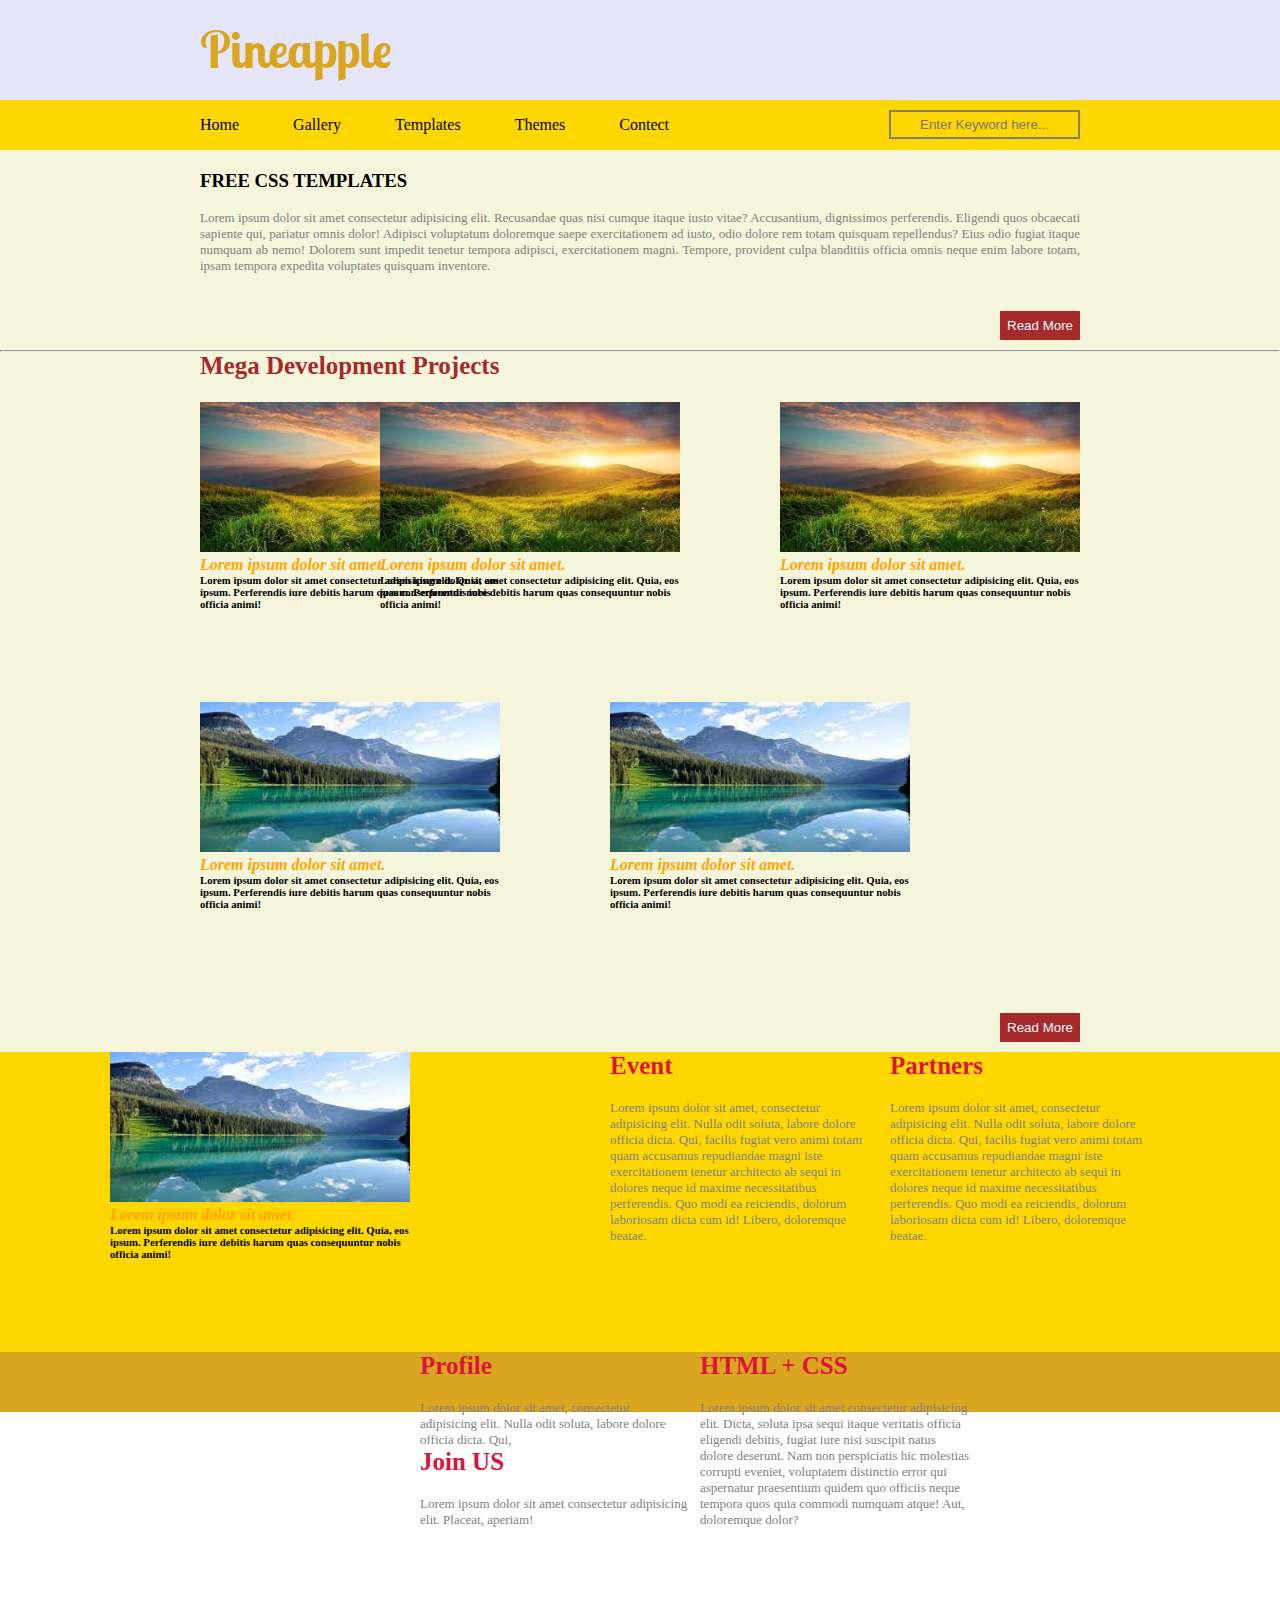
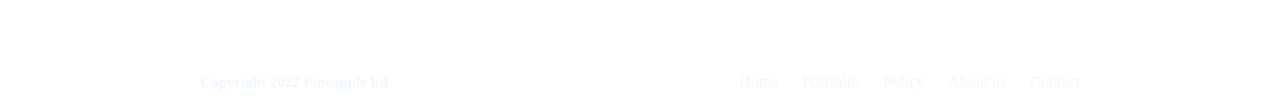
<file: index.html>
<!DOCTYPE html>
<html lang="en">
<head>
    <meta charset="UTF-8">
    <meta http-equiv="X-UA-Compatible" content="IE=edge">
    <meta name="viewport" content="width=device-width, initial-scale=1.0">
    <title>Pineapple</title>
    <link rel="stylesheet" href="css/style.css">
</head>
<body>
    <div class="header">
        
        <h2>Pineapple</h2>
    </div>
    <div class="menu">
        <ul>
            <li>Home</li>
            <li>Gallery</li>
            <li>Templates</li>
            <li>Themes</li>
            <li>Contect</li>
        </ul>
        <input type="text" placeholder="Enter Keyword here...">
    </div>
    <div class="content">
        <h3>FREE CSS TEMPLATES</h3>
        <p>Lorem ipsum dolor sit amet consectetur adipisicing elit. Recusandae quas nisi cumque itaque iusto vitae? Accusantium, dignissimos perferendis. Eligendi quos obcaecati sapiente qui, pariatur omnis dolor! Adipisci voluptatum doloremque saepe exercitationem ad iusto, odio dolore rem totam quisquam repellendus? Eius odio fugiat itaque numquam ab nemo! Dolorem sunt impedit tenetur tempora adipisci, exercitationem magni. Tempore, provident culpa blanditiis officia omnis neque enim labore totam, ipsam tempora expedita voluptates quisquam inventore.</p>
        <button>Read More</button>
    </div><hr>
    <div class="content2">
        <div class="sec1">
            <h4>Mega Development Projects</h4>
           <div class="box1"> <img src="images/nature3.jpeg" alt="" height="150px" width="300px">

        <b><i> Lorem ipsum dolor sit amet.</i></b>
        <h6>Lorem ipsum dolor sit amet consectetur adipisicing elit. Quia, eos ipsum. Perferendis iure debitis harum quas consequuntur nobis officia animi!</h6>
        </div>
           <div class="box2">  <img src="images/nature3.jpeg" alt="" height="150px" width="300px">
        
            <b><i> Lorem ipsum dolor sit amet.</i></b>
            <h6>Lorem ipsum dolor sit amet consectetur adipisicing elit. Quia, eos ipsum. Perferendis iure debitis harum quas consequuntur nobis officia animi!</h6></div>
           <div class="box3">  <img src="images/nature3.jpeg" alt="" height="150px" width="300px">
        
            <b><i> Lorem ipsum dolor sit amet.</i></b>
            <h6>Lorem ipsum dolor sit amet consectetur adipisicing elit. Quia, eos ipsum. Perferendis iure debitis harum quas consequuntur nobis officia animi!</h6></div>
        </div>
        <div class="sec2">
            <div class="box4"> <img src="images/nature1.jpeg" alt="" height="150px" width="300px">

                <b><i> Lorem ipsum dolor sit amet.</i></b>
                <h6>Lorem ipsum dolor sit amet consectetur adipisicing elit. Quia, eos ipsum. Perferendis iure debitis harum quas consequuntur nobis officia animi!</h6>
                </div>
                   <div class="box5">  <img src="images/nature1.jpeg" alt="" height="150px" width="300px">
                
                    <b><i> Lorem ipsum dolor sit amet.</i></b>
                    <h6>Lorem ipsum dolor sit amet consectetur adipisicing elit. Quia, eos ipsum. Perferendis iure debitis harum quas consequuntur nobis officia animi!</h6></div>
                   <div class="box6">  <img src="images/nature1.jpeg" alt="" height="150px" width="300px">
                
                    <b><i> Lorem ipsum dolor sit amet.</i></b>
                    <h6>Lorem ipsum dolor sit amet consectetur adipisicing elit. Quia, eos ipsum. Perferendis iure debitis harum quas consequuntur nobis officia animi!</h6></div>
                    <div class="btn"><button>Read More</button></div>
                </div>
        </div>
        <div class="content3">
            <div class="box7">
                <h5>Event</h5>
                <p>Lorem ipsum dolor sit amet, consectetur adipisicing elit. Nulla odit soluta, labore dolore officia dicta. Qui, facilis fugiat vero animi totam quam accusamus repudiandae magni iste exercitationem tenetur architecto ab sequi in dolores neque id maxime necessitatibus perferendis. Quo modi ea reiciendis, dolorum laboriosam dicta cum id! Libero, doloremque beatae.</p>
            </div>
            <div class="box8">
                <h5>Partners</h5>
                <p>Lorem ipsum dolor sit amet, consectetur adipisicing elit. Nulla odit soluta, labore dolore officia dicta. Qui, facilis fugiat vero animi totam quam accusamus repudiandae magni iste exercitationem tenetur architecto ab sequi in dolores neque id maxime necessitatibus perferendis. Quo modi ea reiciendis, dolorum laboriosam dicta cum id! Libero, doloremque beatae.</p>
            </div>
            <div class="box9">
                <h5>Profile</h5>
                <p>Lorem ipsum dolor sit amet, consectetur adipisicing elit. Nulla odit soluta, labore dolore officia dicta. Qui, 
                    <h5>Join US</h5>
                    <p>Lorem ipsum dolor sit amet consectetur adipisicing elit. Placeat, aperiam!</p>
                </p>
            </div>
            <div class="box10">
                <h5>HTML + CSS</h5>
                <p>Lorem ipsum dolor sit amet consectetur adipisicing elit. Dicta, soluta ipsa sequi itaque veritatis officia eligendi debitis, fugiat iure nisi suscipit natus dolore deserunt. Nam non perspiciatis hic molestias corrupti eveniet, voluptatem distinctio error qui aspernatur praesentium quidem quo officiis neque tempora quos quia commodi numquam atque! Aut, doloremque dolor?</p>
            </div>
        </div>
        <div class="footer">
            <h6>Copyright 2022 Pineapple ltd</h6>
            <ul>
                <li>Home</li>
                <li>Portfolio</li>
                <li>Policy</li>
                <li>About us</li>
                <li>Contect</li>
            </ul>
        </div>
    </div>
</body>
</html>
</file>
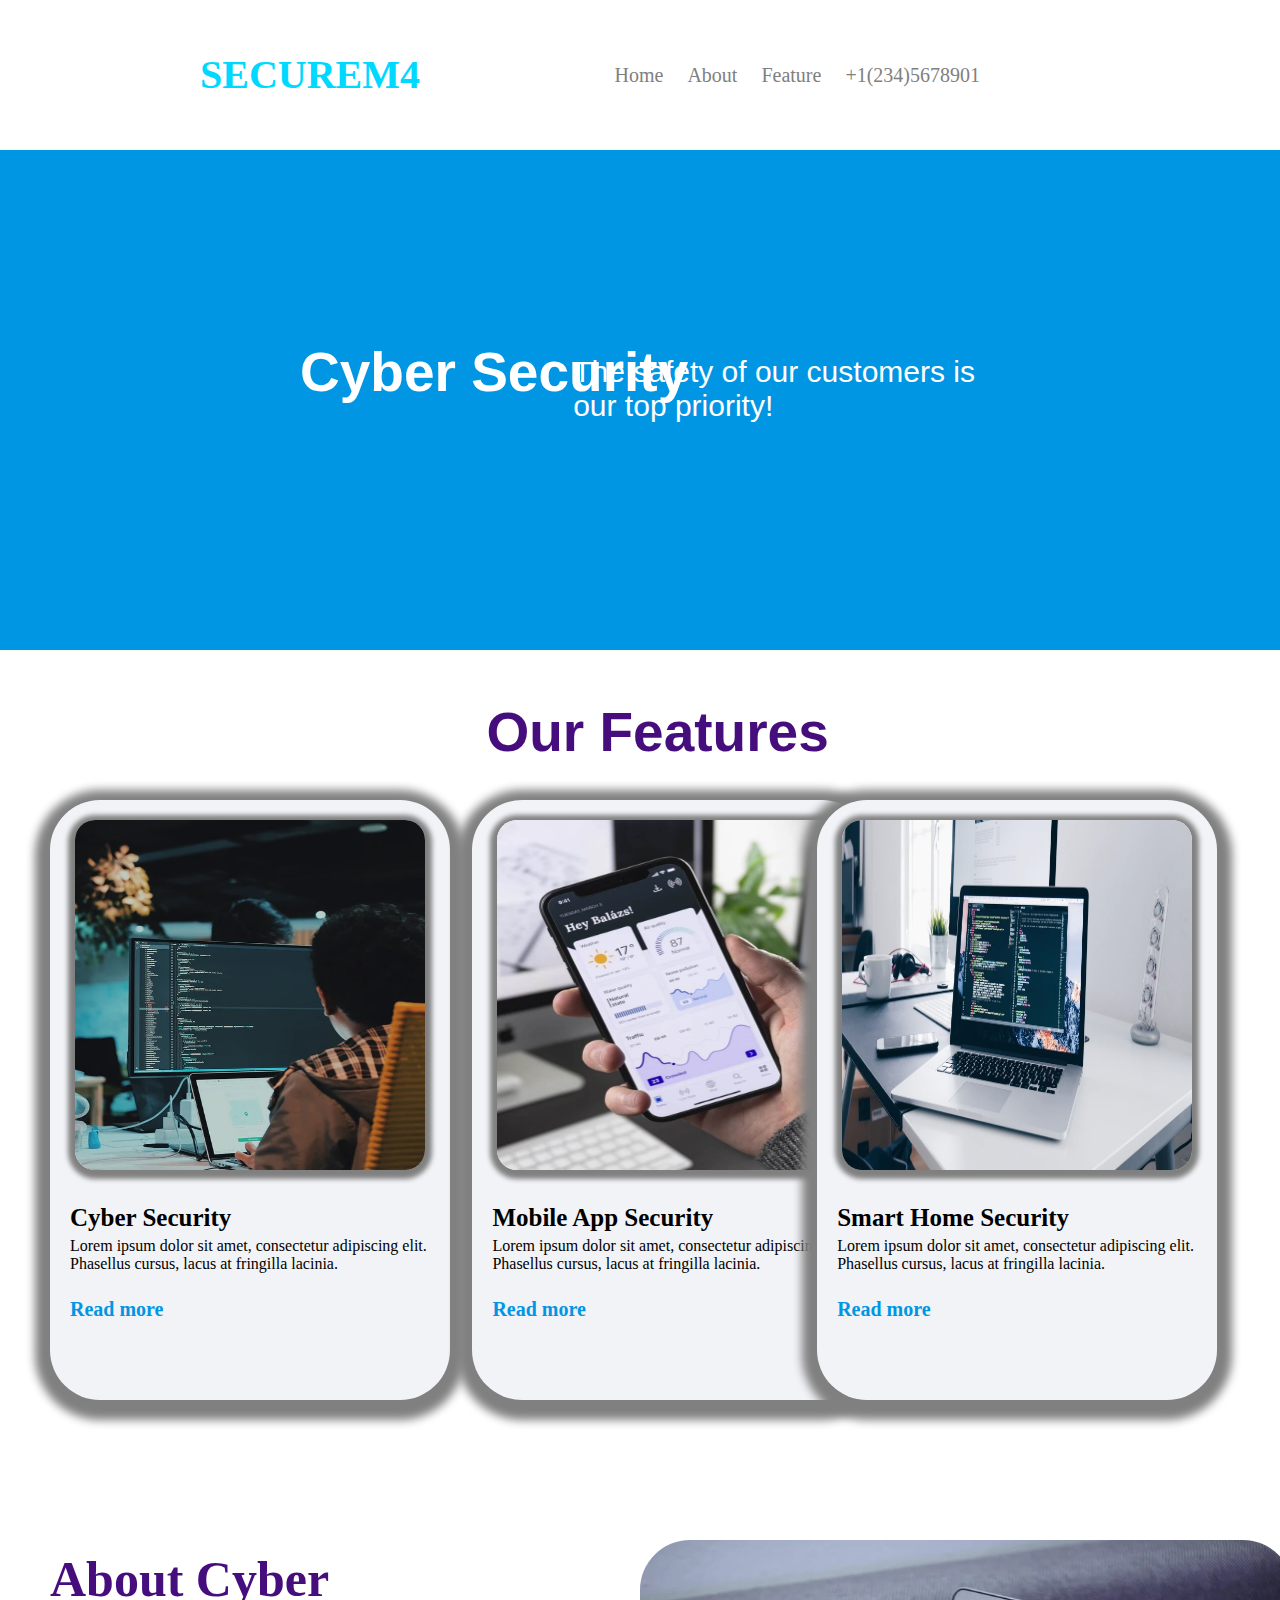
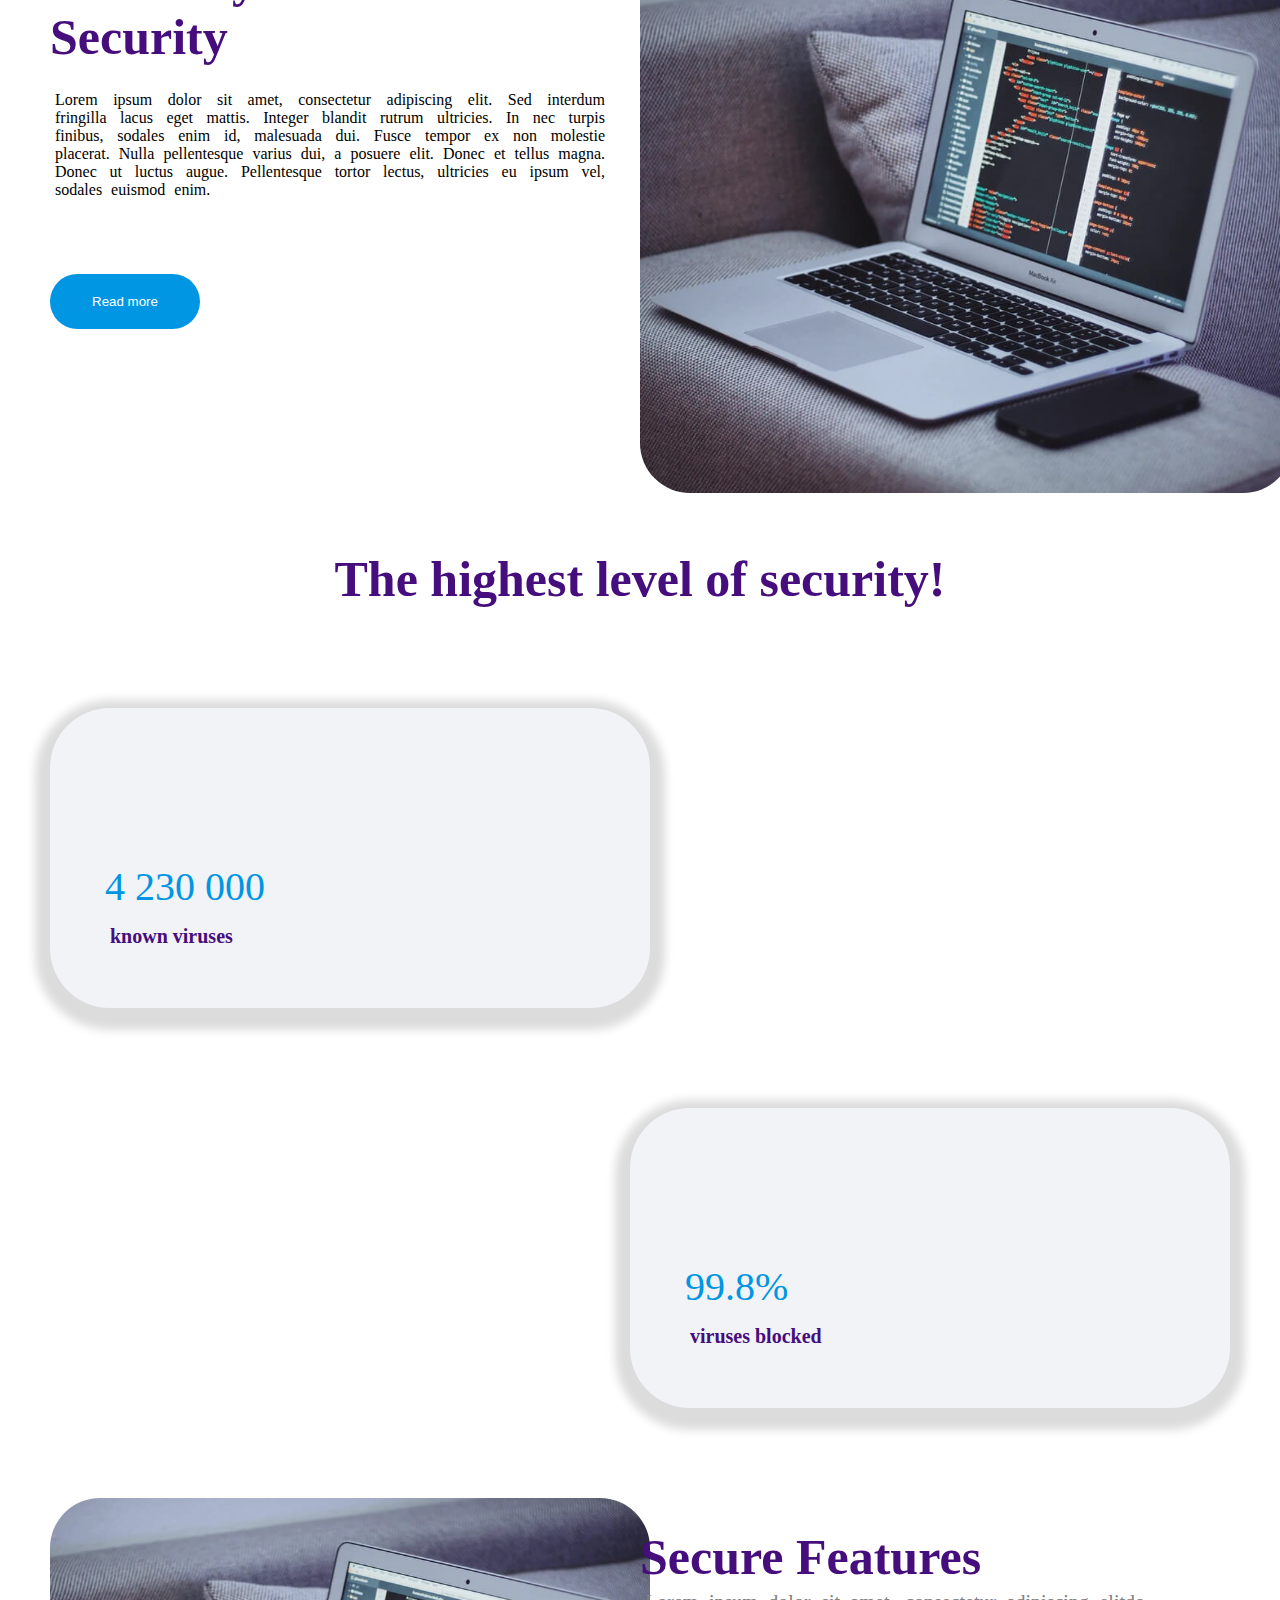
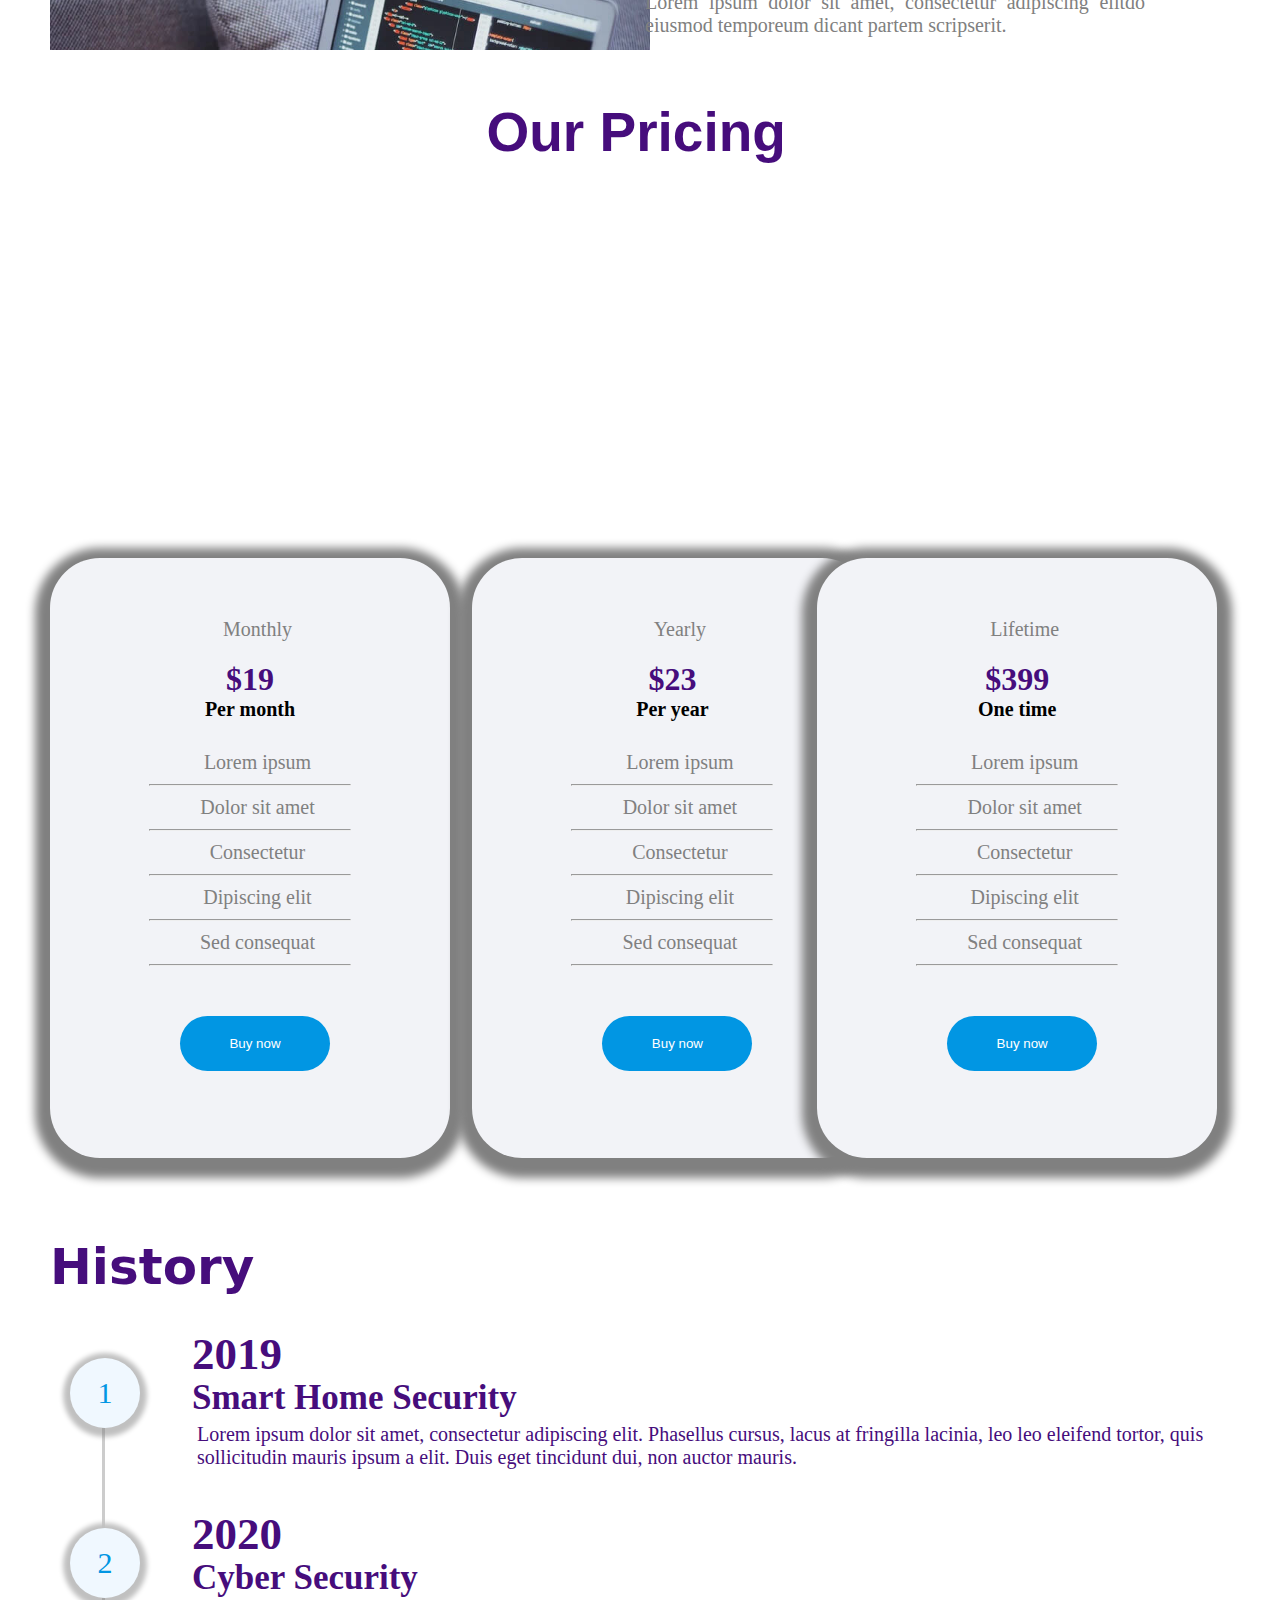
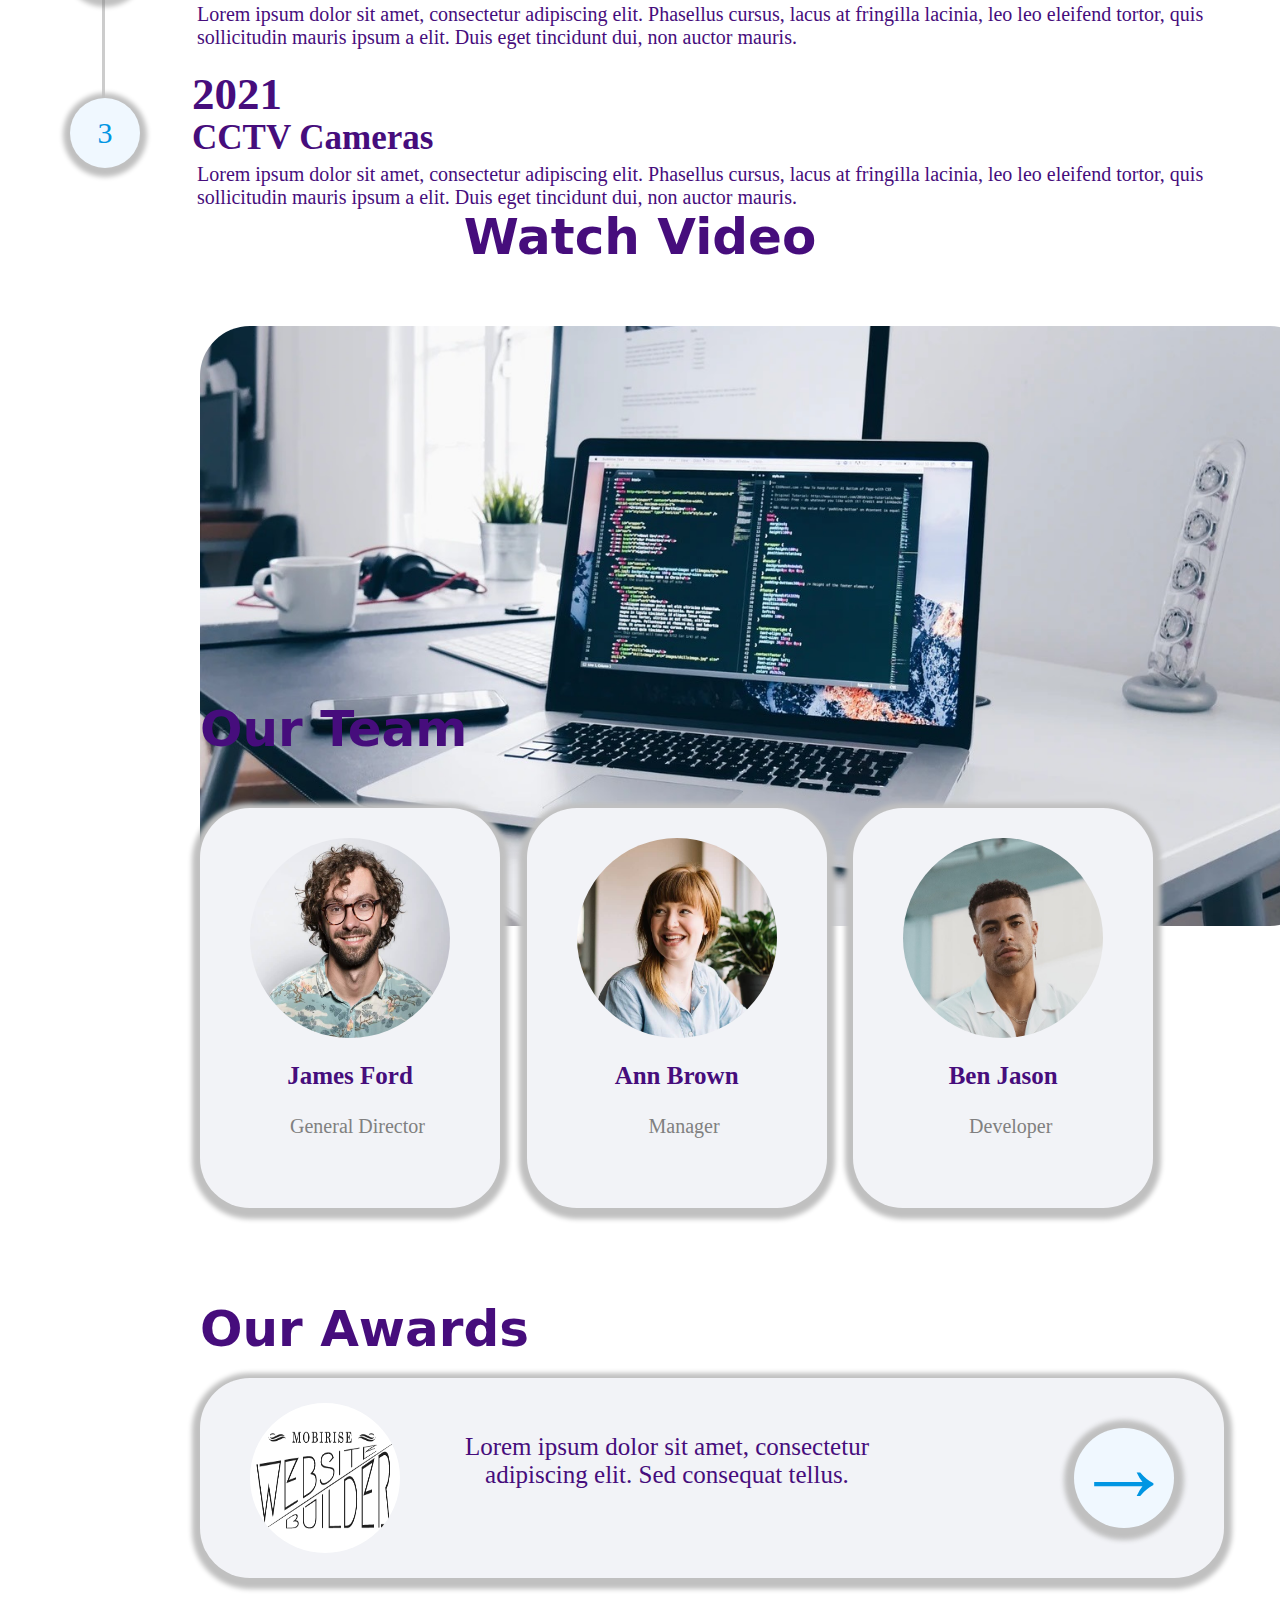
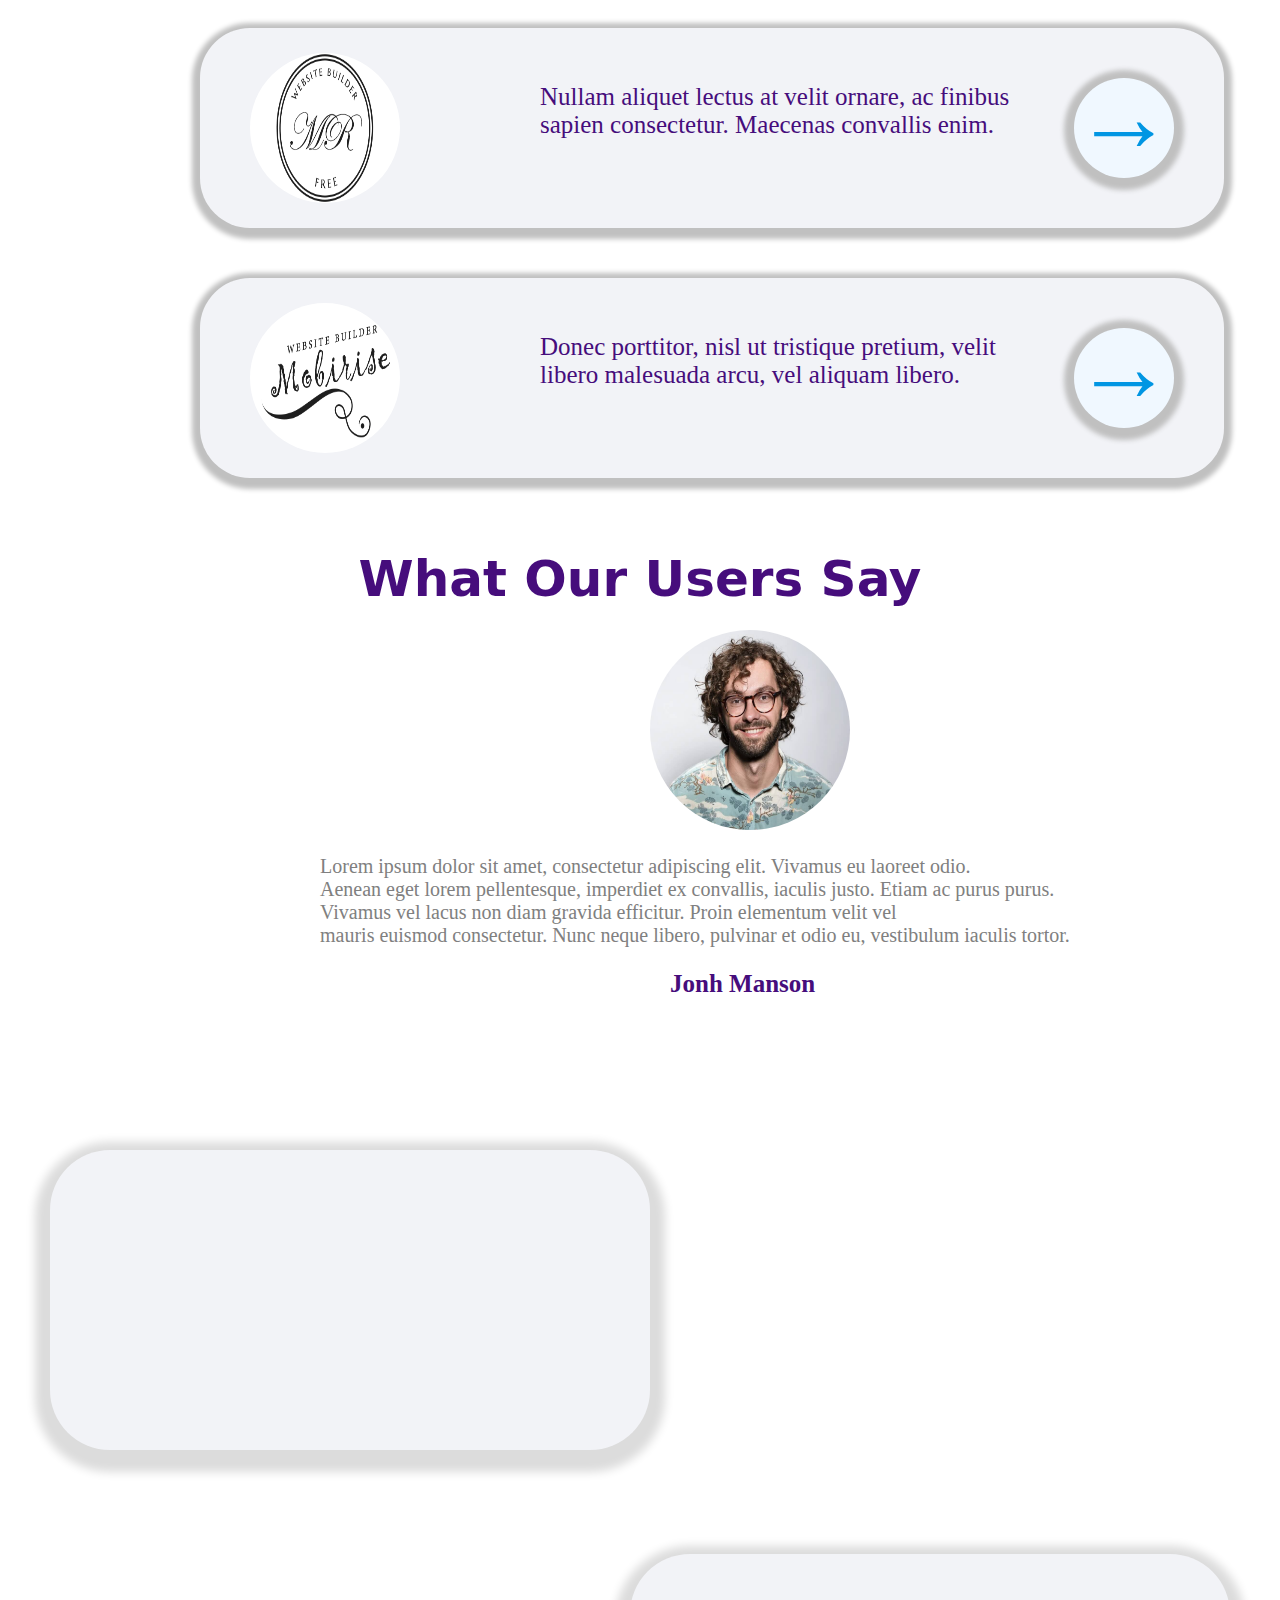
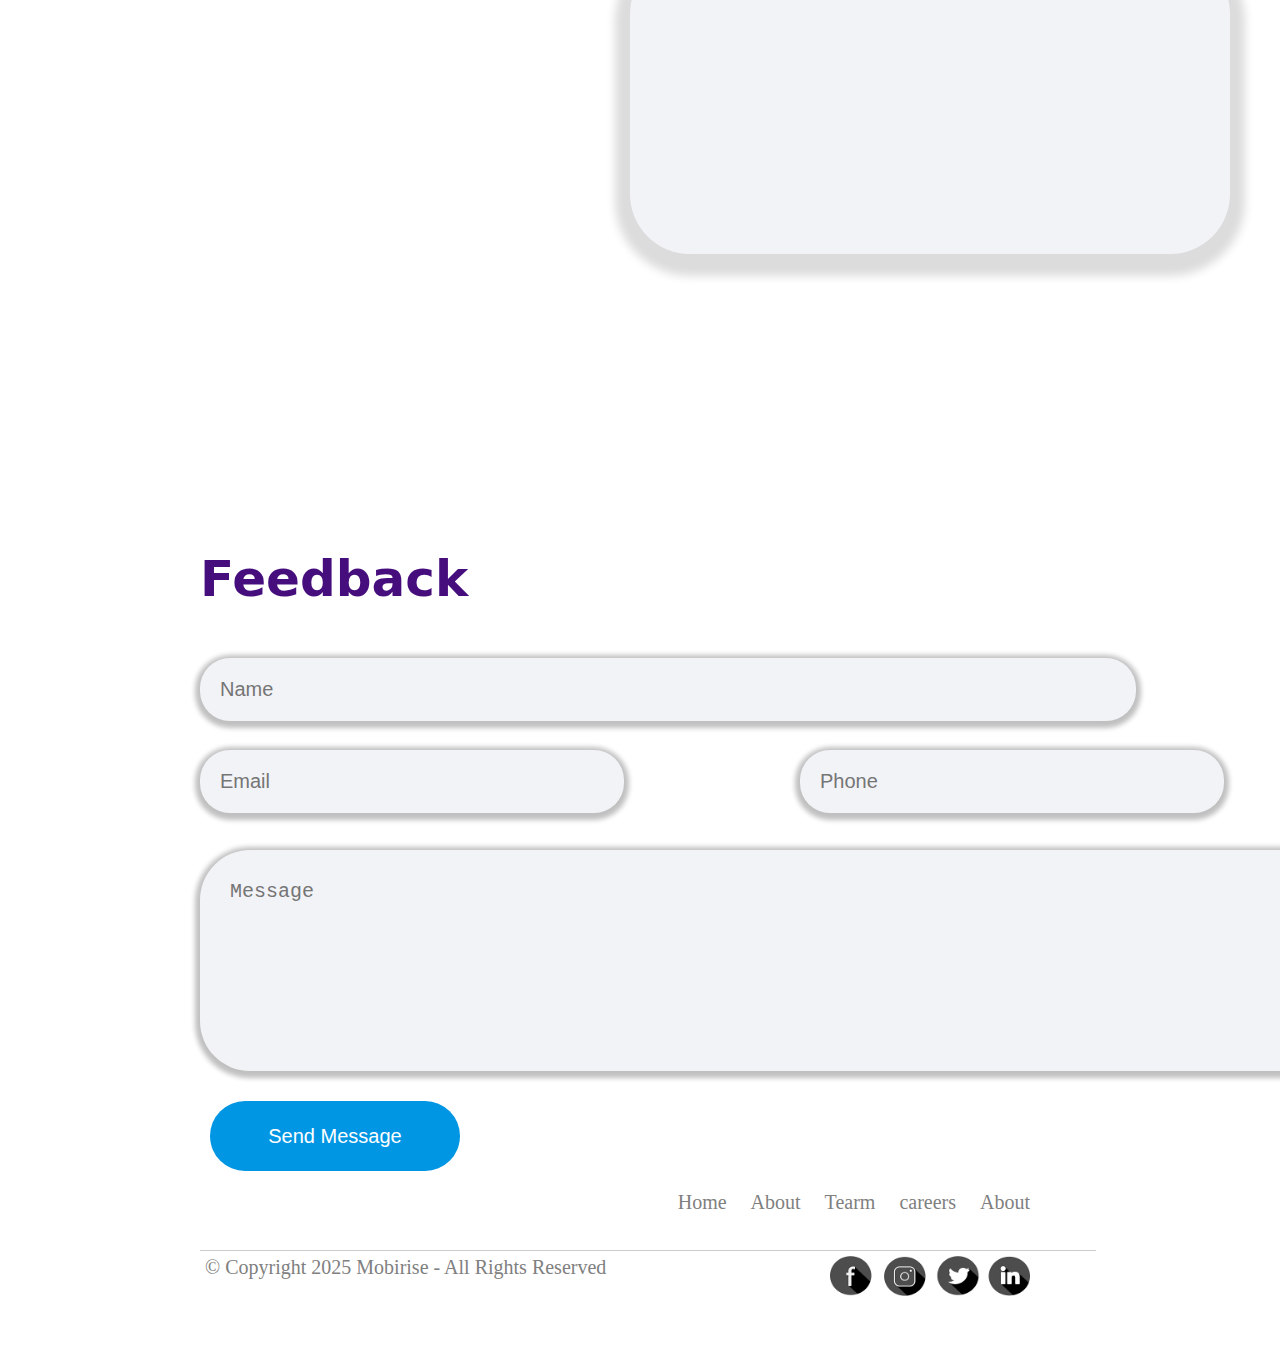
<file: images/Templates.html>
<!DOCTYPE html>
<!-- saved from url=(0046)file:///D:/web%20design/project/template3.html -->
<html lang="en"><head><meta http-equiv="Content-Type" content="text/html; charset=UTF-8">
    
    <meta http-equiv="X-UA-Compatible" content="IE=edge">
    <meta name="viewport" content="width=device-width, initial-scale=1.0">
    <title>Templates</title>
    <link rel="stylesheet" href="./Templates_files/template3.css">
</head>
<body>
    <div class="header">
        <h1>SECUREM4</h1>
        <ul>
            <li>Home</li>
            <li>About</li>
            <li>Feature</li>
            <li>+1(234)5678901</li>
        </ul>
    </div>
    <div class="content">
        <h1>Cyber Security</h1>
        <p>The safety of our customers is <br>
            our top priority!</p>
    </div>
    <div class="content1">
        <h1>Our Features</h1>
        <div class="box">
            <div class="div1">
                <img src="./Templates_files/features1.jpg" alt="" height="350px" width="350px">
                <h3>Cyber Security</h3>
                <p>Lorem ipsum dolor sit amet, consectetur adipiscing elit. Phasellus cursus, lacus at fringilla lacinia.</p>
                <h4>Read more</h4>
            </div>
        </div>
        <div class="box">
            <div class="div2">
                <img src="./Templates_files/features2.jpg" alt="" height="350px" width="350px">
                <h3>Mobile App Security</h3>
                <p>Lorem ipsum dolor sit amet, consectetur adipiscing elit. Phasellus cursus, lacus at fringilla lacinia.</p>
                <h4>Read more</h4>
        </div>
        </div>
        <div class="box">
            <div class="div3">
                <img src="./Templates_files/background1.jpg" alt="" height="350px" width="350px">
                <h3>Smart Home Security</h3>
                <p>Lorem ipsum dolor sit amet, consectetur adipiscing elit. Phasellus cursus, lacus at fringilla lacinia.</p>
                <h4>Read more</h4>
                
        </div>
    </div>
        </div>
    <div class="content2">
        <div class="box1">
            <h1>About Cyber <br> Security</h1>
            <p>Lorem ipsum dolor sit amet, consectetur adipiscing elit. Sed interdum fringilla lacus eget mattis. Integer blandit rutrum ultricies. In nec turpis finibus, sodales enim id, malesuada dui. Fusce tempor ex non molestie placerat. Nulla pellentesque varius dui, a posuere elit. Donec et tellus magna. Donec ut luctus augue. Pellentesque tortor lectus, ultricies eu ipsum vel, sodales euismod enim.
            </p>
            <button>Read more</button>
        </div>
        <div class="box1">
            <img src="./Templates_files/features3.jpg" alt="" height="553px" width="653px">
        </div>
    </div>
    <div class="content3">
        <h1>The highest level of security!</h1>
        <div class="box2">
            <div class="div4">
                <p>4 230 000</p>
                <h6>known viruses</h6>
            </div>
            <div class="div5">
                <p>99.8%</p>
                <h6>viruses blocked</h6>
            </div>
        </div>
    </div>
    <div class="content4">
        <div class="box3">
            <img src="./Templates_files/features3.jpg" alt="" height="500px" width="600px">
        </div>
        <div class="box3">
            <h1>Secure Features</h1>
            <p>Lorem ipsum dolor sit amet, consectetur adipiscing elitdo eiusmod temporeum dicant partem scripserit.</p>
           <h6>Smart Home Security</h6>
            <input type="range" min="1" max="100" value="93">
            <h6>Cyber Security</h6>
            <input type="range" min="1" max="100" value="71">
            <h6>CCTV Cameras</h6>
            <input type="range" min="1" max="100" value="53">
        </div>
    </div>
    <div class="content5">
        <h1>Our Pricing</h1>
        <div class="box4"> 
            <div class="divv1">
                <p style="margin-top:50px ; margin-bottom:10px;">Monthly</p>
                <h2>$19</h2>
                <h6>Per month</h6>
                <p>Lorem ipsum</p><hr>
                <p>Dolor sit amet</p><hr>
                <p>Consectetur</p><hr>
                <p>Dipiscing elit</p><hr>
                <p>Sed consequat</p><hr>
                <button>Buy now</button>
            </div>
        </div>
        <div class="box4">
            <div class="divv2">
                <p style="margin-top:50px ; margin-bottom:10px;">Yearly</p>
                <h2>$23</h2>
                <h6>Per year</h6>
                <p>Lorem ipsum</p><hr>
                <p>Dolor sit amet</p><hr>
                <p>Consectetur</p><hr>
                <p>Dipiscing elit</p><hr>
                <p>Sed consequat</p><hr>
                <button>Buy now</button>
            </div>
        </div>
        <div class="box4">
            <div class="divv3">
                <p style="margin-top:50px ; margin-bottom:10px;">Lifetime</p>
                <h2>$399</h2>
                <h6>One time</h6>
                <p>Lorem ipsum</p><hr>
                <p>Dolor sit amet</p><hr>
                <p>Consectetur</p><hr>
                <p>Dipiscing elit</p><hr>
                <p>Sed consequat</p><hr>
                <button>Buy now</button>
            </div>
        </div>
    </div>
    <div class="content6">
        <div class="divv4">
            <h1>History</h1>
            <div class="a">1</div>
            <div class="b1"></div>
            <div class="a2">2</div>
            <div class="b2"></div>
            <div class="a3">3</div>
            <div class="b3"></div>
        </div>
       <div class="divv5">
        <div class="c1">
        <h1>2019</h1>
        <h2>Smart Home Security</h2>
        <p>Lorem ipsum dolor sit amet, consectetur adipiscing elit. Phasellus cursus, lacus at fringilla lacinia, leo leo eleifend tortor, quis sollicitudin mauris ipsum a elit. Duis eget tincidunt dui, non auctor mauris.</p>
    </div>
    <div class="c2">
        <h1>2020</h1>
        <h2>Cyber Security</h2>
        <p>Lorem ipsum dolor sit amet, consectetur adipiscing elit. Phasellus cursus, lacus at fringilla lacinia, leo leo eleifend tortor, quis sollicitudin mauris ipsum a elit. Duis eget tincidunt dui, non auctor mauris.</p>
    </div>
    <div class="c3">
        <h1>2021</h1>
        <h2>CCTV Cameras
        </h2>
        <p>Lorem ipsum dolor sit amet, consectetur adipiscing elit. Phasellus cursus, lacus at fringilla lacinia, leo leo eleifend tortor, quis sollicitudin mauris ipsum a elit. Duis eget tincidunt dui, non auctor mauris.</p>
    </div>
       </div>
    </div>
    <div class="content7">
        <h1>Watch Video</h1>
        <img src="./Templates_files/background1.jpg" alt="" height="600px">
    </div>
    <div class="content8">
        <h1>Our Team</h1>
        <div class="boxx"> 
            <div class="div01">
                <img src="./Templates_files/team1.jpg" alt="" height="200px" width="200px">
                <h2>James Ford</h2>
                <p>General Director</p>
            </div>
        </div>
        <div class="boxx">
            <div class="div02">
                <img src="./Templates_files/team2.jpg" alt="" height="200px" width="200px">
                <h2>Ann Brown</h2>
                <p>Manager</p>
            </div>
        </div>
        <div class="boxx">
            <div class="div03">
                <img src="./Templates_files/team3.jpg" alt="" height="200px" width="200px">
                <h2>Ben Jason</h2>
                <p>Developer</p>
            </div>
        </div>
    </div>
    <div class="content9">
        <h1>Our Awards</h1>
        <div class="boxx1"> 
            <div class="div04">
                <img src="./Templates_files/1.PNG" alt="" height="150px" width="150px">
                <p>Lorem ipsum dolor sit amet, consectetur <br> adipiscing elit. Sed consequat tellus.</p>
                <div class="logo">→</div>
            </div>
        </div>
        <div class="boxx1">
            <div class="div05">
                <img src="./Templates_files/2.PNG" alt="" height="150px" width="150px">
                <p>Nullam aliquet lectus at velit ornare, ac finibus <br> sapien consectetur. Maecenas convallis enim.</p>
                <div class="logo">→</div>
            </div>
            </div>
            <div class="boxx1">
                <div class="div06">
                    <img src="./Templates_files/3.PNG" alt="" height="150px" width="150px">
                    <p>Donec porttitor, nisl ut tristique pretium, velit <br>  libero malesuada arcu, vel aliquam libero.</p>
                    <div class="logo">→</div>
                </div>
                </div>
        </div>
        <div class="content10">
            <h1>What Our Users Say</h1>
            <img src="./Templates_files/team1.jpg" alt="" height="200px" width="200px">
            <p>
                Lorem ipsum dolor sit amet, consectetur adipiscing elit. Vivamus eu laoreet odio. <br> Aenean eget lorem pellentesque, imperdiet ex convallis, iaculis justo. Etiam ac purus purus. <br> Vivamus vel lacus non diam gravida efficitur. Proin elementum velit vel <br> mauris euismod consectetur. Nunc neque libero, pulvinar et odio eu, vestibulum iaculis tortor.</p>
                <h4>Jonh Manson</h4>
        </div>
        <div class="content11">
            <div class="boxx2">
                <div class="div07">
                    
                </div>
                <div class="div08">
                    
                </div>
            </div>
        </div>
        <div class="content12">
            <div class="map">
                <iframe src="./Templates_files/embed.html" width="1000" height="500" style="border:0;" allowfullscreen="" loading="lazy" referrerpolicy="no-referrer-when-downgrade"></iframe>
            </div>
        </div>
        <div class="content13">
            <h1>Feedback</h1>
            <input type="text" placeholder="Name"><br>
            <input type="text" class="input1" placeholder="Email">
            <input type="text" class="input2" placeholder="Phone">
            <textarea name="" id="" cols="90" rows="7" placeholder="Message"></textarea>
            <button>Send Message</button><br>
            <ul>
                <li>Home</li>
                <li>About</li>
                <li>Tearm</li>
                <li>careers</li>
                <li>About</li>
            </ul>
        </div>
        <div class="top"></div>
        <div class="footer">
            <p>© Copyright 2025 Mobirise - All Rights Reserved</p>
            <img src="./Templates_files/logo2.png" alt="" height="40px" width="200px">
        </div>
        

</body></html>
</file>
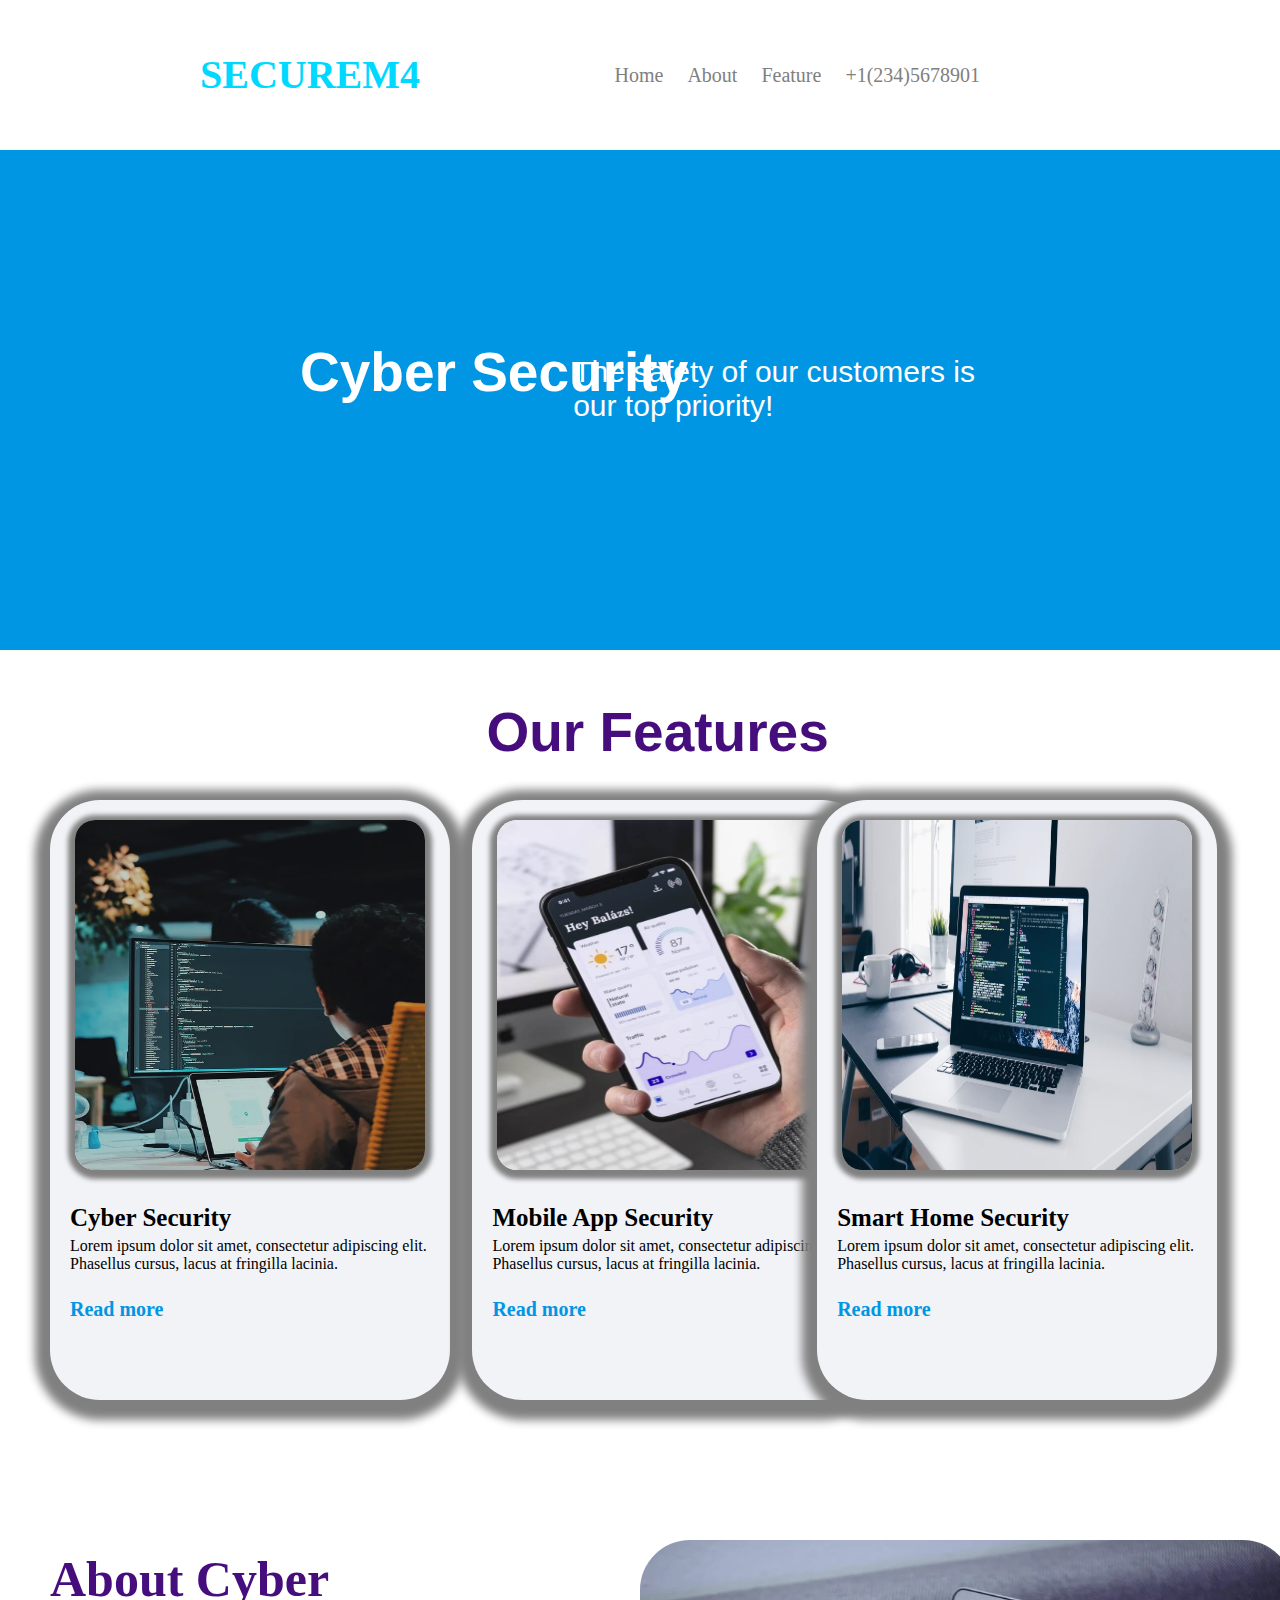
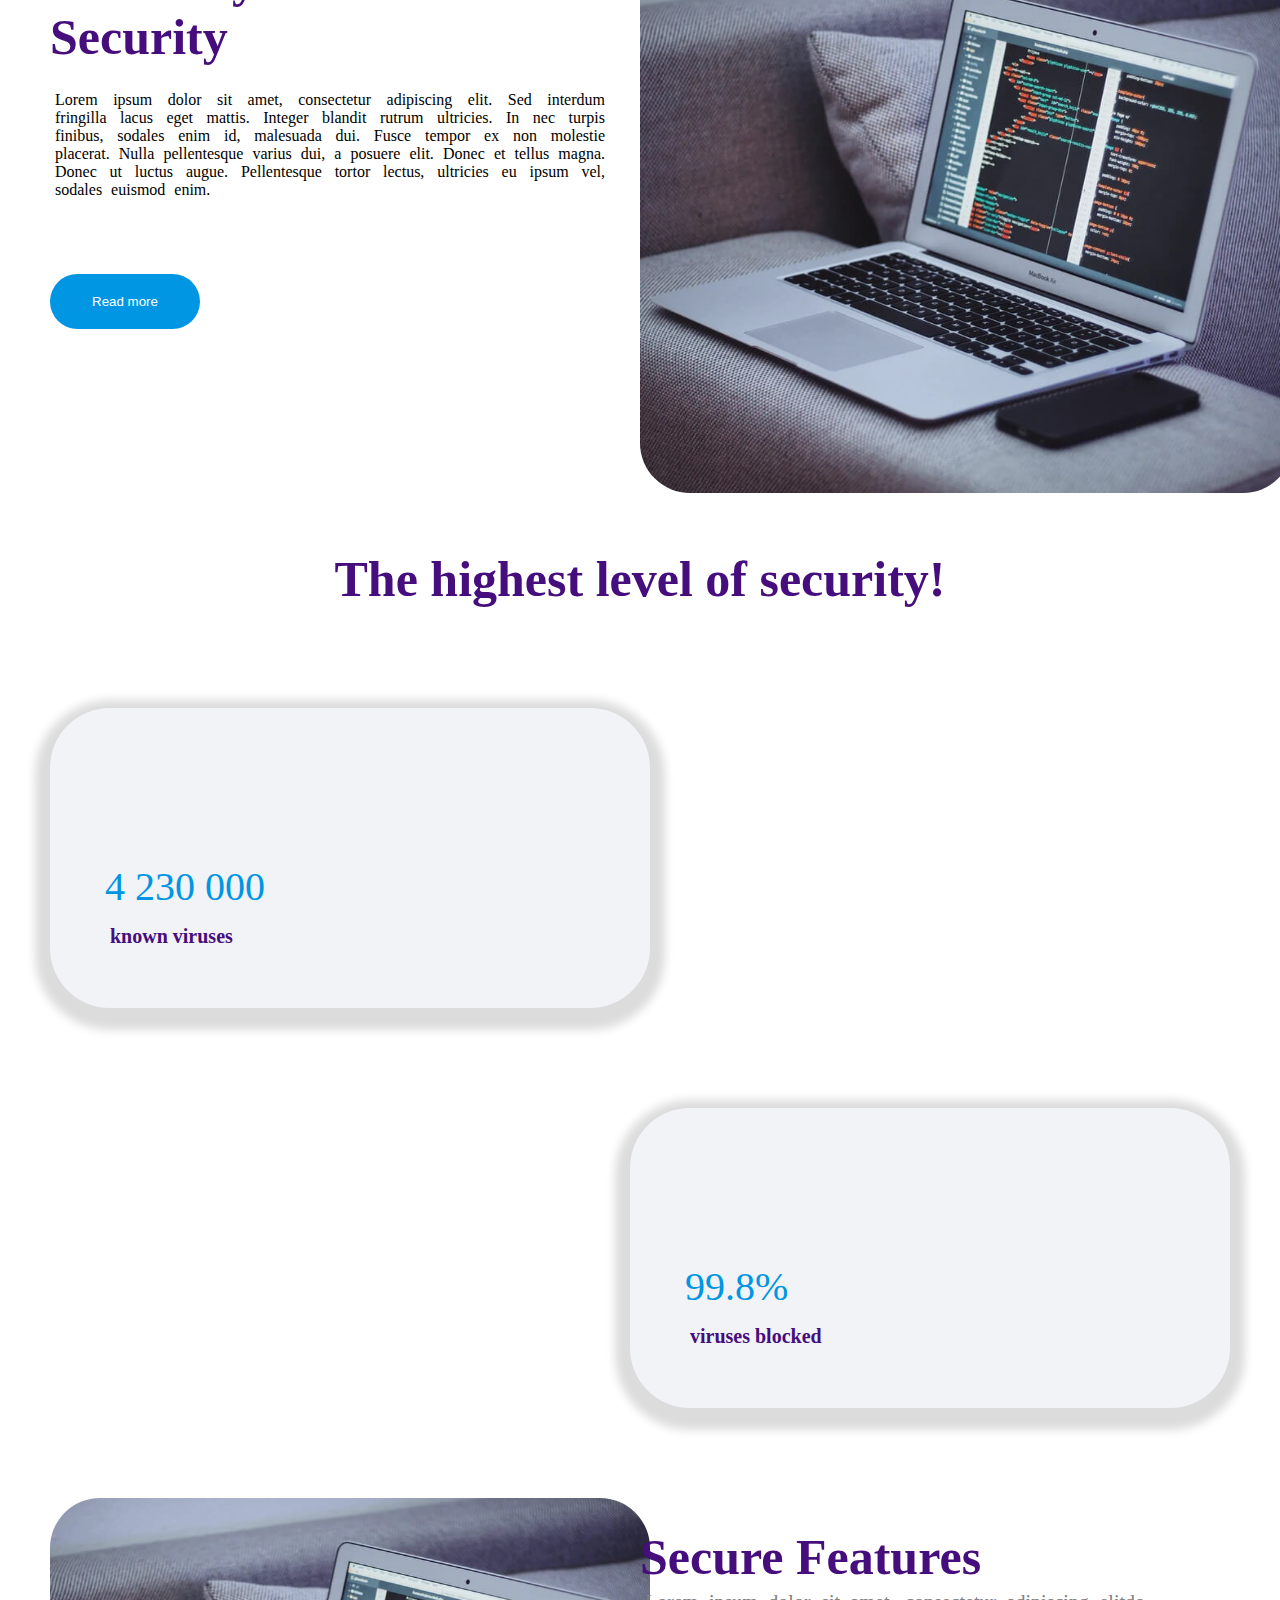
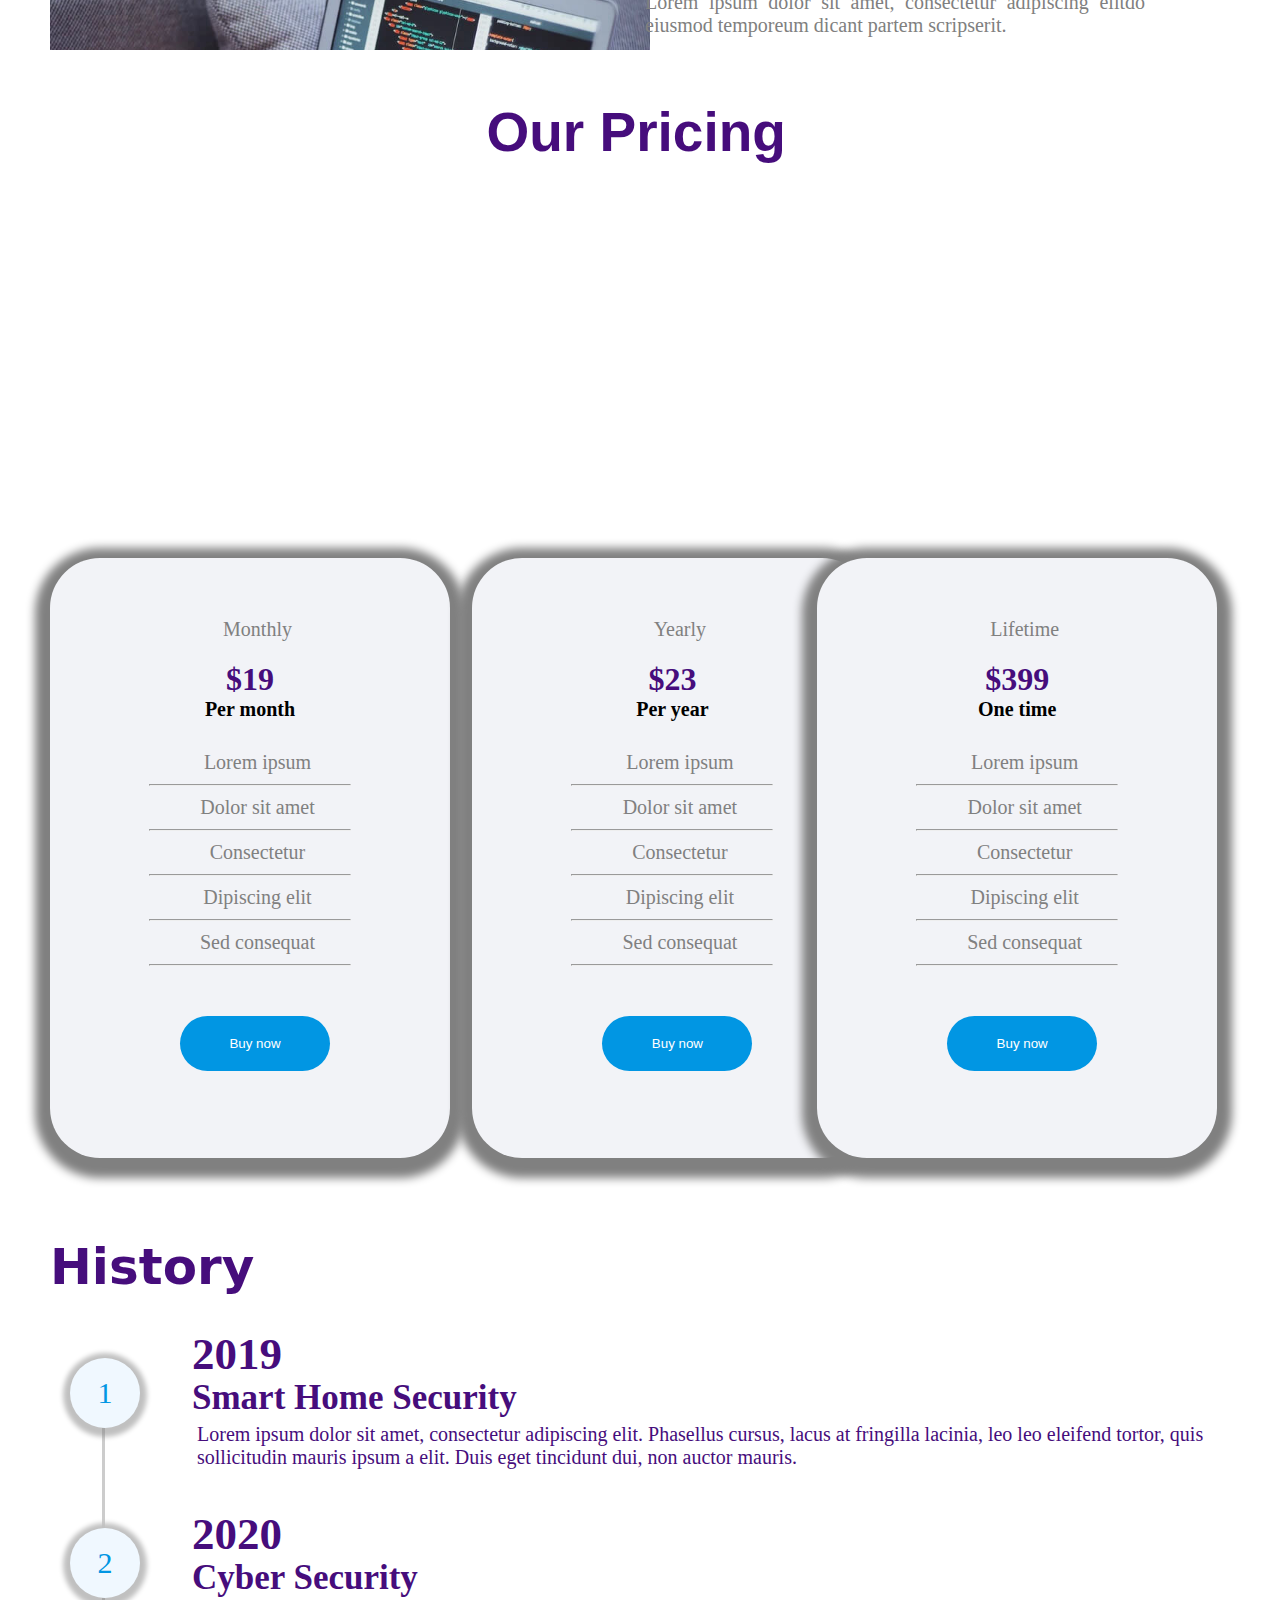
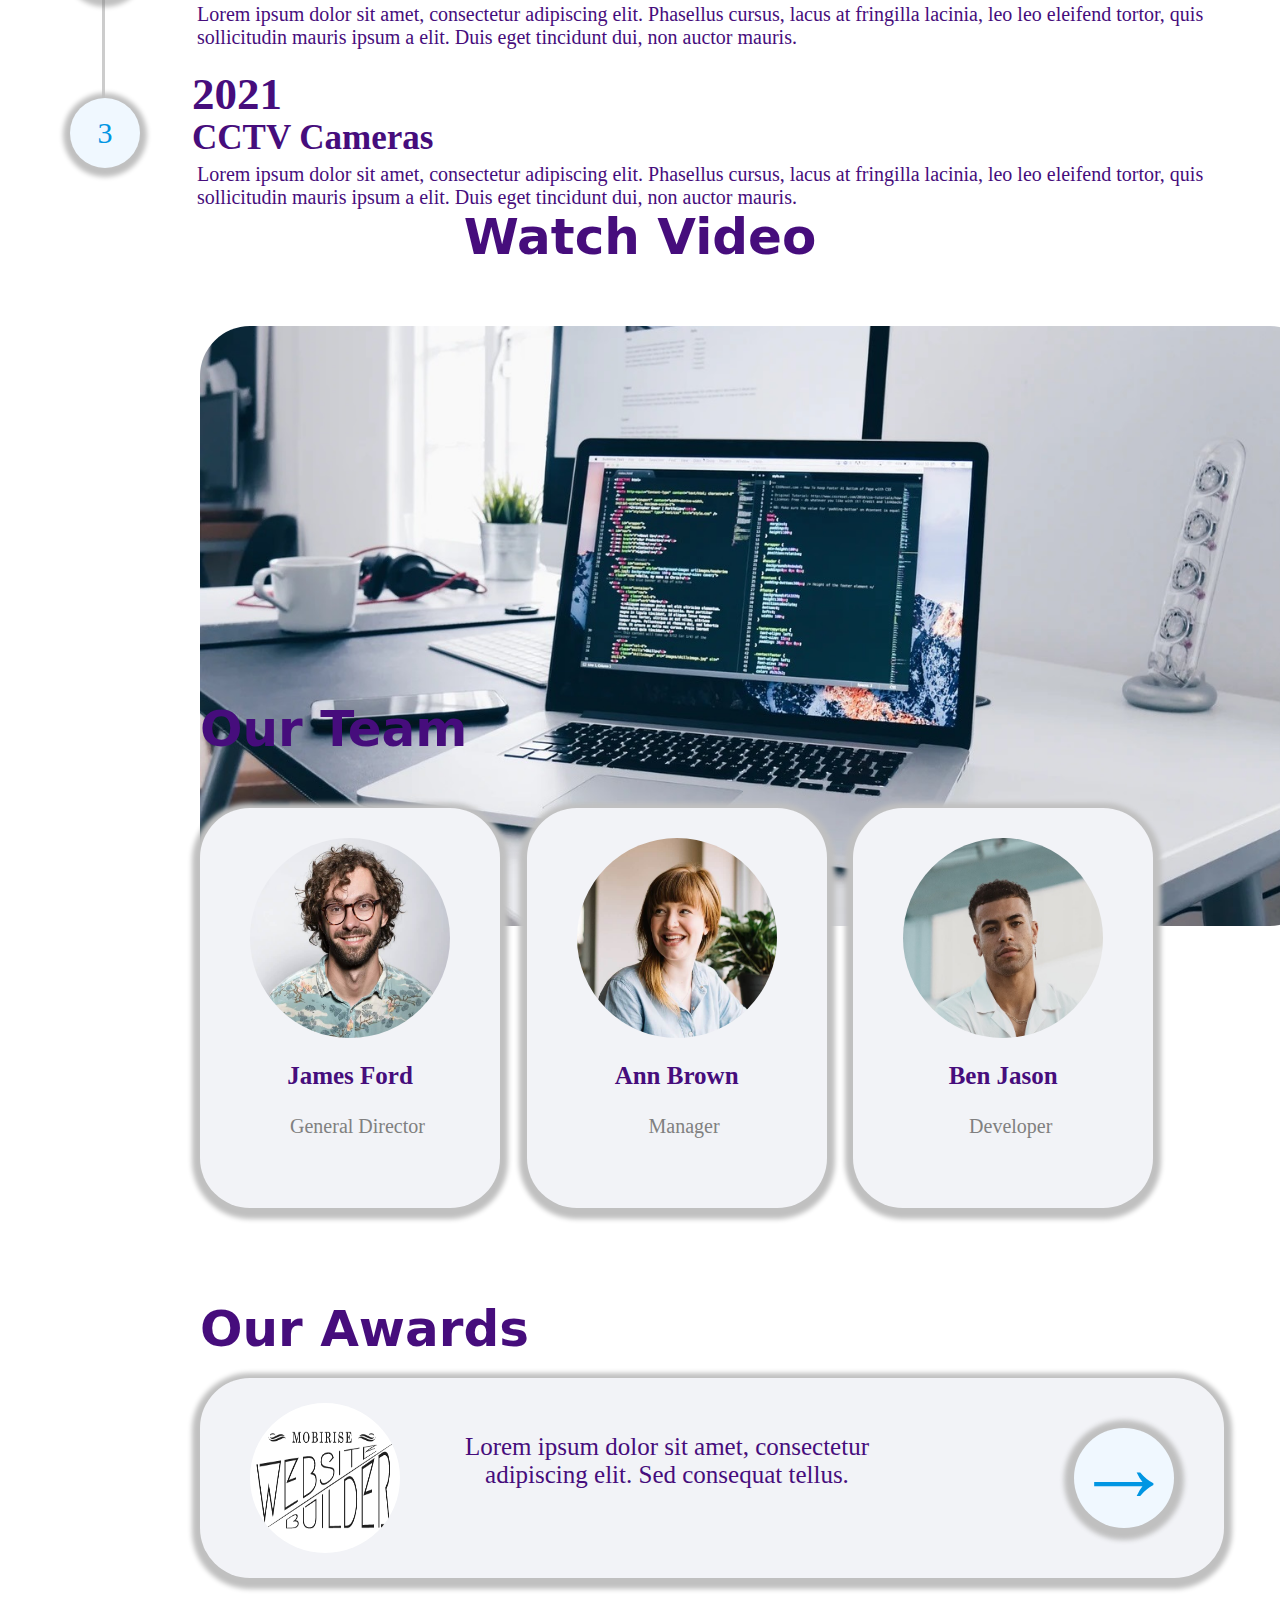
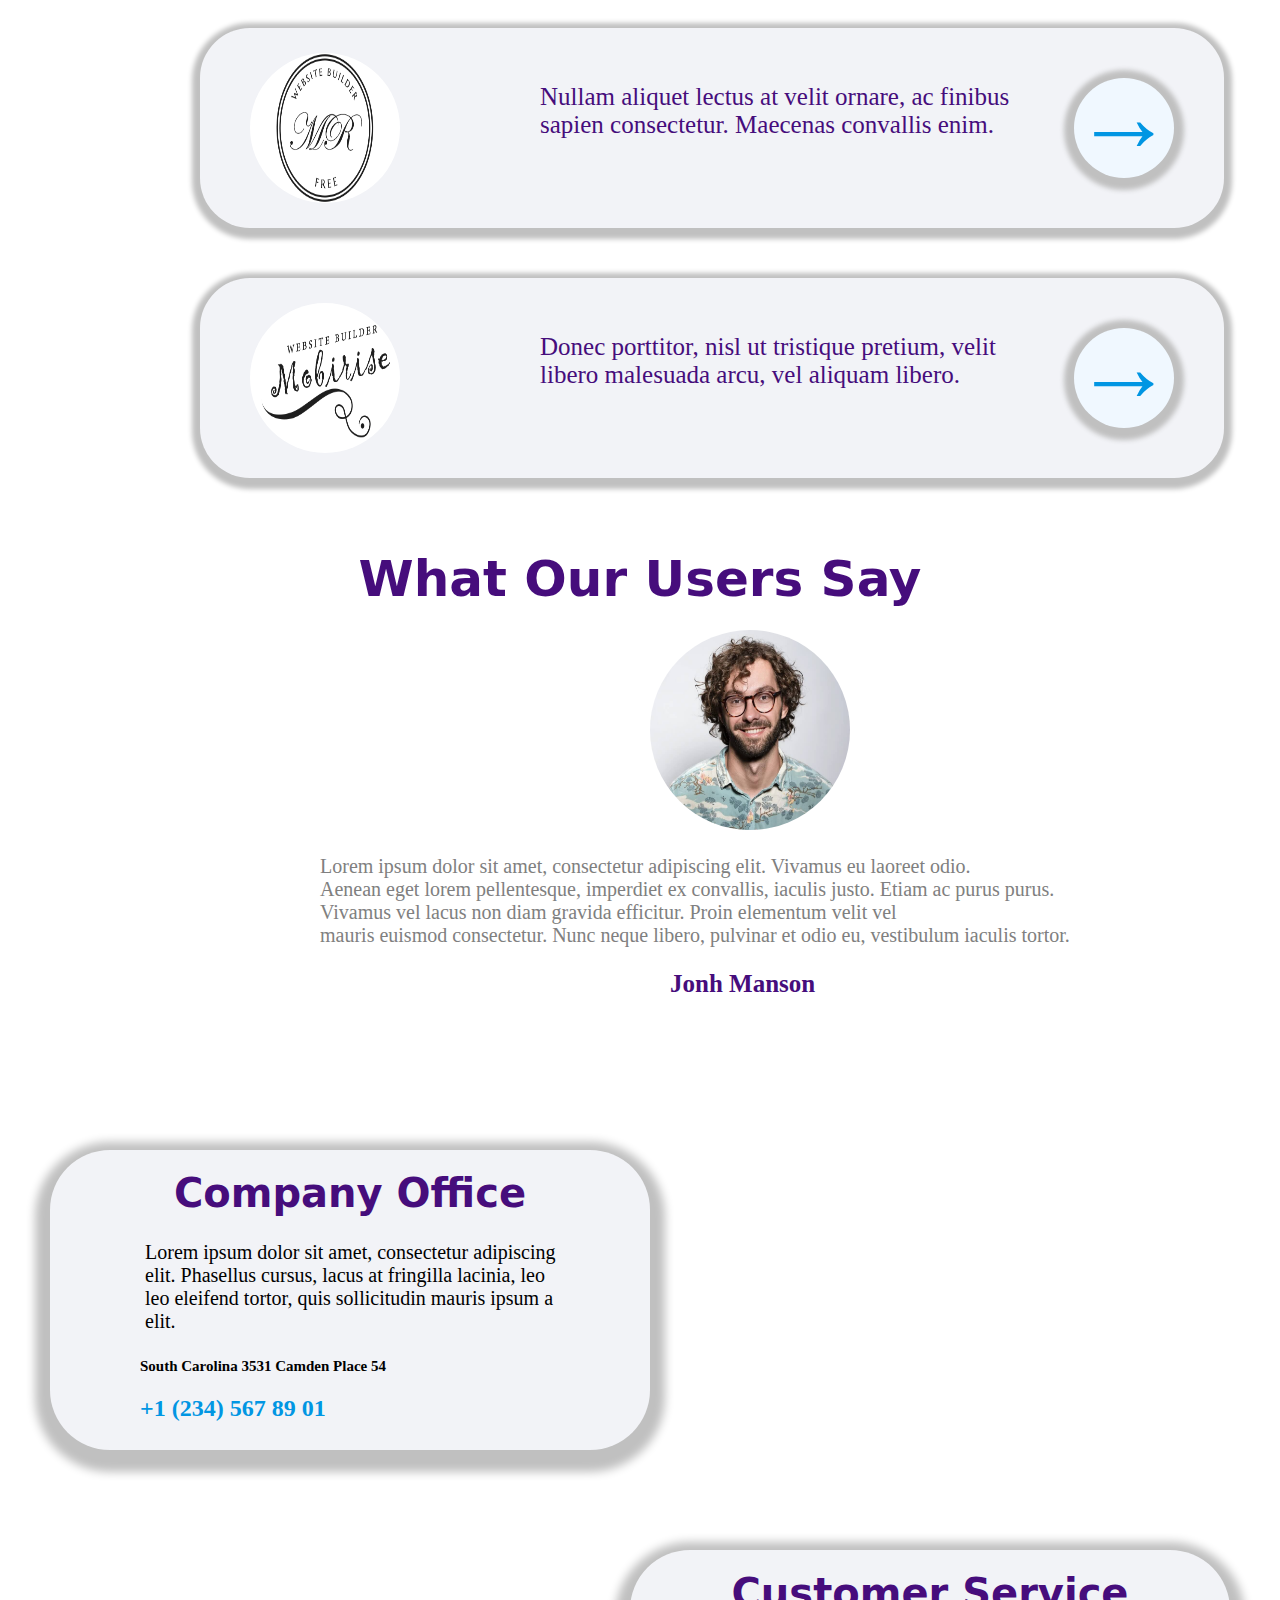
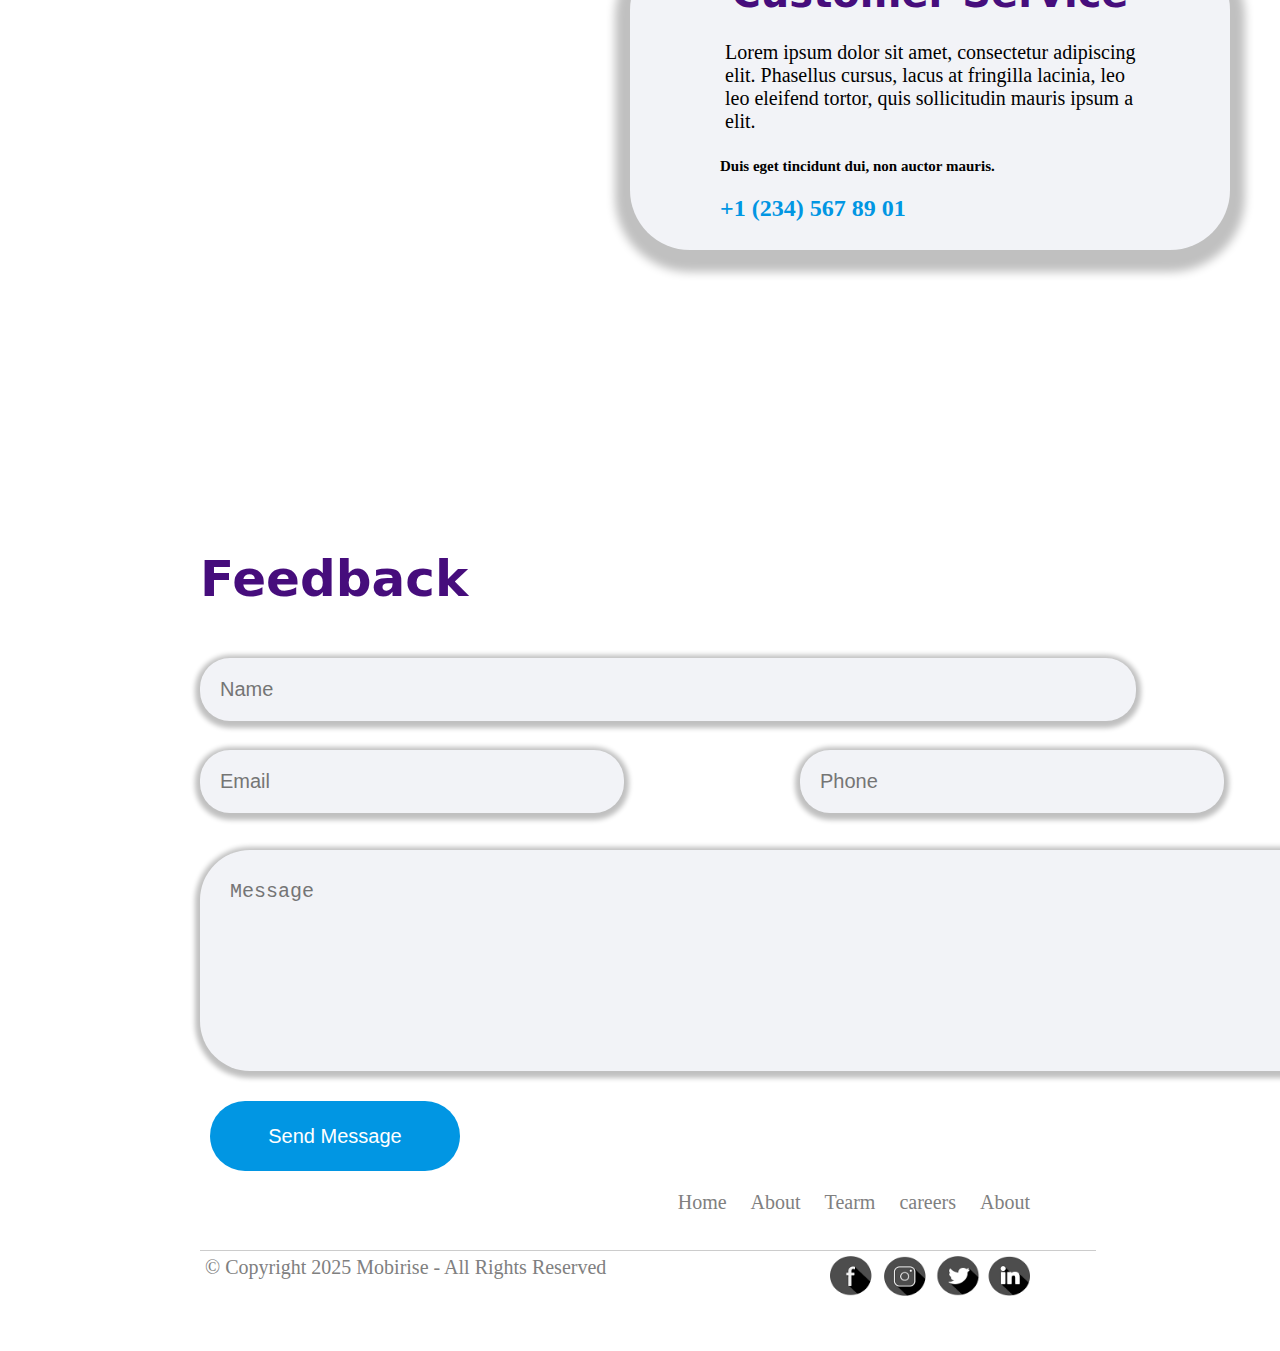
<file: images/Templates1.html>
<!DOCTYPE html>
<!-- saved from url=(0046)file:///D:/web%20design/project/template3.html -->
<html lang="en"><head><meta http-equiv="Content-Type" content="text/html; charset=UTF-8">
    
    <meta http-equiv="X-UA-Compatible" content="IE=edge">
    <meta name="viewport" content="width=device-width, initial-scale=1.0">
    <title>Templates</title>
    <link rel="stylesheet" href="./Templates1_files/template3.css">
</head>
<body>
    <div class="header">
        <h1>SECUREM4</h1>
        <ul>
            <li>Home</li>
            <li>About</li>
            <li>Feature</li>
            <li>+1(234)5678901</li>
        </ul>
    </div>
    <div class="content">
        <h1>Cyber Security</h1>
        <p>The safety of our customers is <br>
            our top priority!</p>
    </div>
    <div class="content1">
        <h1>Our Features</h1>
        <div class="box">
            <div class="div1">
                <img src="./Templates1_files/features1.jpg" alt="" height="350px" width="350px">
                <h3>Cyber Security</h3>
                <p>Lorem ipsum dolor sit amet, consectetur adipiscing elit. Phasellus cursus, lacus at fringilla lacinia.</p>
                <h4>Read more</h4>
            </div>
        </div>
        <div class="box">
            <div class="div2">
                <img src="./Templates1_files/features2.jpg" alt="" height="350px" width="350px">
                <h3>Mobile App Security</h3>
                <p>Lorem ipsum dolor sit amet, consectetur adipiscing elit. Phasellus cursus, lacus at fringilla lacinia.</p>
                <h4>Read more</h4>
        </div>
        </div>
        <div class="box">
            <div class="div3">
                <img src="./Templates1_files/background1.jpg" alt="" height="350px" width="350px">
                <h3>Smart Home Security</h3>
                <p>Lorem ipsum dolor sit amet, consectetur adipiscing elit. Phasellus cursus, lacus at fringilla lacinia.</p>
                <h4>Read more</h4>
                
        </div>
    </div>
        </div>
    <div class="content2">
        <div class="box1">
            <h1>About Cyber <br> Security</h1>
            <p>Lorem ipsum dolor sit amet, consectetur adipiscing elit. Sed interdum fringilla lacus eget mattis. Integer blandit rutrum ultricies. In nec turpis finibus, sodales enim id, malesuada dui. Fusce tempor ex non molestie placerat. Nulla pellentesque varius dui, a posuere elit. Donec et tellus magna. Donec ut luctus augue. Pellentesque tortor lectus, ultricies eu ipsum vel, sodales euismod enim.
            </p>
            <button>Read more</button>
        </div>
        <div class="box1">
            <img src="./Templates1_files/features3.jpg" alt="" height="553px" width="653px">
        </div>
    </div>
    <div class="content3">
        <h1>The highest level of security!</h1>
        <div class="box2">
            <div class="div4">
                <p>4 230 000</p>
                <h6>known viruses</h6>
            </div>
            <div class="div5">
                <p>99.8%</p>
                <h6>viruses blocked</h6>
            </div>
        </div>
    </div>
    <div class="content4">
        <div class="box3">
            <img src="./Templates1_files/features3.jpg" alt="" height="500px" width="600px">
        </div>
        <div class="box3">
            <h1>Secure Features</h1>
            <p>Lorem ipsum dolor sit amet, consectetur adipiscing elitdo eiusmod temporeum dicant partem scripserit.</p>
           <h6>Smart Home Security</h6>
            <input type="range" min="1" max="100" value="93">
            <h6>Cyber Security</h6>
            <input type="range" min="1" max="100" value="71">
            <h6>CCTV Cameras</h6>
            <input type="range" min="1" max="100" value="53">
        </div>
    </div>
    <div class="content5">
        <h1>Our Pricing</h1>
        <div class="box4"> 
            <div class="divv1">
                <p style="margin-top:50px ; margin-bottom:10px;">Monthly</p>
                <h2>$19</h2>
                <h6>Per month</h6>
                <p>Lorem ipsum</p><hr>
                <p>Dolor sit amet</p><hr>
                <p>Consectetur</p><hr>
                <p>Dipiscing elit</p><hr>
                <p>Sed consequat</p><hr>
                <button>Buy now</button>
            </div>
        </div>
        <div class="box4">
            <div class="divv2">
                <p style="margin-top:50px ; margin-bottom:10px;">Yearly</p>
                <h2>$23</h2>
                <h6>Per year</h6>
                <p>Lorem ipsum</p><hr>
                <p>Dolor sit amet</p><hr>
                <p>Consectetur</p><hr>
                <p>Dipiscing elit</p><hr>
                <p>Sed consequat</p><hr>
                <button>Buy now</button>
            </div>
        </div>
        <div class="box4">
            <div class="divv3">
                <p style="margin-top:50px ; margin-bottom:10px;">Lifetime</p>
                <h2>$399</h2>
                <h6>One time</h6>
                <p>Lorem ipsum</p><hr>
                <p>Dolor sit amet</p><hr>
                <p>Consectetur</p><hr>
                <p>Dipiscing elit</p><hr>
                <p>Sed consequat</p><hr>
                <button>Buy now</button>
            </div>
        </div>
    </div>
    <div class="content6">
        <div class="divv4">
            <h1>History</h1>
            <div class="a">1</div>
            <div class="b1"></div>
            <div class="a2">2</div>
            <div class="b2"></div>
            <div class="a3">3</div>
            <div class="b3"></div>
        </div>
       <div class="divv5">
        <div class="c1">
        <h1>2019</h1>
        <h2>Smart Home Security</h2>
        <p>Lorem ipsum dolor sit amet, consectetur adipiscing elit. Phasellus cursus, lacus at fringilla lacinia, leo leo eleifend tortor, quis sollicitudin mauris ipsum a elit. Duis eget tincidunt dui, non auctor mauris.</p>
    </div>
    <div class="c2">
        <h1>2020</h1>
        <h2>Cyber Security</h2>
        <p>Lorem ipsum dolor sit amet, consectetur adipiscing elit. Phasellus cursus, lacus at fringilla lacinia, leo leo eleifend tortor, quis sollicitudin mauris ipsum a elit. Duis eget tincidunt dui, non auctor mauris.</p>
    </div>
    <div class="c3">
        <h1>2021</h1>
        <h2>CCTV Cameras
        </h2>
        <p>Lorem ipsum dolor sit amet, consectetur adipiscing elit. Phasellus cursus, lacus at fringilla lacinia, leo leo eleifend tortor, quis sollicitudin mauris ipsum a elit. Duis eget tincidunt dui, non auctor mauris.</p>
    </div>
       </div>
    </div>
    <div class="content7">
        <h1>Watch Video</h1>
        <img src="./Templates1_files/background1.jpg" alt="" height="600px">
    </div>
    <div class="content8">
        <h1>Our Team</h1>
        <div class="boxx"> 
            <div class="div01">
                <img src="./Templates1_files/team1.jpg" alt="" height="200px" width="200px">
                <h2>James Ford</h2>
                <p>General Director</p>
            </div>
        </div>
        <div class="boxx">
            <div class="div02">
                <img src="./Templates1_files/team2.jpg" alt="" height="200px" width="200px">
                <h2>Ann Brown</h2>
                <p>Manager</p>
            </div>
        </div>
        <div class="boxx">
            <div class="div03">
                <img src="./Templates1_files/team3.jpg" alt="" height="200px" width="200px">
                <h2>Ben Jason</h2>
                <p>Developer</p>
            </div>
        </div>
    </div>
    <div class="content9">
        <h1>Our Awards</h1>
        <div class="boxx1"> 
            <div class="div04">
                <img src="./Templates1_files/1.PNG" alt="" height="150px" width="150px">
                <p>Lorem ipsum dolor sit amet, consectetur <br> adipiscing elit. Sed consequat tellus.</p>
                <div class="logo">→</div>
            </div>
        </div>
        <div class="boxx1">
            <div class="div05">
                <img src="./Templates1_files/2.PNG" alt="" height="150px" width="150px">
                <p>Nullam aliquet lectus at velit ornare, ac finibus <br> sapien consectetur. Maecenas convallis enim.</p>
                <div class="logo">→</div>
            </div>
            </div>
            <div class="boxx1">
                <div class="div06">
                    <img src="./Templates1_files/3.PNG" alt="" height="150px" width="150px">
                    <p>Donec porttitor, nisl ut tristique pretium, velit <br>  libero malesuada arcu, vel aliquam libero.</p>
                    <div class="logo">→</div>
                </div>
                </div>
        </div>
        <div class="content10">
            <h1>What Our Users Say</h1>
            <img src="./Templates1_files/team1.jpg" alt="" height="200px" width="200px">
            <p>
                Lorem ipsum dolor sit amet, consectetur adipiscing elit. Vivamus eu laoreet odio. <br> Aenean eget lorem pellentesque, imperdiet ex convallis, iaculis justo. Etiam ac purus purus. <br> Vivamus vel lacus non diam gravida efficitur. Proin elementum velit vel <br> mauris euismod consectetur. Nunc neque libero, pulvinar et odio eu, vestibulum iaculis tortor.</p>
                <h4>Jonh Manson</h4>
        </div>
        <div class="content11">
            <div class="boxx2">
                <div class="div07">
                    <h1>Company Office</h1>
                    <p>Lorem ipsum dolor sit amet, consectetur adipiscing elit. Phasellus cursus, lacus at fringilla lacinia, leo leo eleifend tortor, quis sollicitudin mauris ipsum a elit.</p>
                    <h6>South Carolina 3531 Camden Place 54</h6>
                    <h2>+1 (234) 567 89 01</h2>
                </div>
                <div class="div08">
                    <h1>Customer Service</h1>
                    <p>Lorem ipsum dolor sit amet, consectetur adipiscing elit. Phasellus cursus, lacus at fringilla lacinia, leo leo eleifend tortor, quis sollicitudin mauris ipsum a elit.
                    </p>
                    <h6>Duis eget tincidunt dui, non auctor mauris.</h6>
                    <h2>+1 (234) 567 89 01</h2>
                </div>
            </div>
        </div>
        <div class="content12">
            <div class="map">
                <iframe src="./Templates1_files/embed.html" width="1000" height="500" style="border:0;" allowfullscreen="" loading="lazy" referrerpolicy="no-referrer-when-downgrade"></iframe>
            </div>
        </div>
        <div class="content13">
            <h1>Feedback</h1>
            <input type="text" placeholder="Name"><br>
            <input type="text" class="input1" placeholder="Email">
            <input type="text" class="input2" placeholder="Phone">
            <textarea name="" id="" cols="90" rows="7" placeholder="Message"></textarea>
            <button>Send Message</button><br>
            <ul>
                <li>Home</li>
                <li>About</li>
                <li>Tearm</li>
                <li>careers</li>
                <li>About</li>
            </ul>
        </div>
        <div class="top"></div>
        <div class="footer">
            <p>© Copyright 2025 Mobirise - All Rights Reserved</p>
            <img src="./Templates1_files/logo2.png" alt="" height="40px" width="200px">
        </div>
        

</body></html>
</file>
<file: css/style.css>
@import url('https://fonts.googleapis.com/css2?family=Lobster&family=Lobster+Two&display=swap');
*{
    margin: 0;
    padding: 0;
    cursor: pointer;
}
.header{
    height: 100px;
    background-color: lavender;
}

.header h2{
    font-family: 'Lobster', cursive;
    font-family: 'Lobster Two', cursive;
    line-height: 100px;
    font-size: 50px;
    margin-left: 200px;
    color: goldenrod;
}
h2:hover{
    text-shadow: 2px 3px gold;
}
.menu{
    height: 50px;
    background-color: gold;
}
ul{
    margin-left: 150px;
    display: inline-block;
}
ul li{
    display: inline;
    line-height: 50px;
    margin-left: 50px;

}
ul li:hover{
    background-color: goldenrod;
    box-shadow: 0px 1px 2px 3px black;
    padding: 10px;
}
input{
    color: white;
    padding: 5px;
    float: right;
    margin-top: 10px;
    text-align: center;
    margin-right: 200px;
    background-color: transparent;
    border: 2px solid gray;

}
.content{
    height: 200px;
    background-color: beige;
    position: relative;
}
h3{
    position: absolute;
    margin-left: 200px;
    top: 20px;
}
.content p{
    position: absolute;
    top: 60px;
    margin-left: 200px;
    margin-right: 200px;
    text-align: justify;
}
button{
    position: absolute;
    background-color: brown;
    margin-right: 200px;
    padding: 7px;
    color: aliceblue;
    bottom: 10px;
    right: 0;
    border: 0;
}
button:hover{
    padding: 10px;
    background-color: darkred;
    box-shadow: 0px 2px 3px 4px silver;
}
.content2{
    height: 700px;
    -border: 1px solid red;
    background-color: beige;
}
.sec1{
    height: 350px;
    position: relative;
}
.sec2{
    height: 350px;
    position: relative;
    -border: 1px solid red;
}
h4{
    font-size: 25px;
    margin-left: 200px;
    color: brown;
}
.box1{
    -border: 1px solid red;
    width: 300px;
    margin-left: 200px;
    float: left;
    height: 350px;
    position: absolute;
    top: 50px;
}
.box2{
    -border: 1px solid red;
    width: 300px;
    margin-left: 110px;
    float: left;
    height: 350px;
    position: absolute;
    right: 600px;
    top: 50px;
    
}
.box3{
    -border: 1px solid red;
    width: 300px;
    float: left;
    margin-left: 110px;
    height: 350px;
    position: absolute;
    right: 200px;
    top: 50px;
}
.box4{
    width: 300px;
    float: left;
    margin-left: 200px;
    height: 350px;
}
.box5{
    width: 300px;
    float: left;
    margin-left: 110px;
    height: 350px;
}
.box6{
    width: 300px;
    float: left;
    margin-left: 110px;
    height: 350px;
}
i{
    color:orange;
}
.btn button{
    position: absolute;
    background-color: brown;
    color: aliceblue;
    bottom: 10px;
    right: 0;
}
.content3{
    height: 300px;
    background-color: gold;
}
.box7{
    height: 100%;
    width: 270px;
    margin-left: 200px;
    -border: 1px solid red;
    float: left;
}
h5{
    font-size: 25px;
    color: crimson;
    margin-bottom: 20px;
}
p{
   color: gray;
   font-size: 13px;
}
.box8{
    margin-left: 10px;
    height: 100%;
    width: 270px;
    -border: 1px solid red;
    float: left;
}
.box9{
    margin-left: 10px;
    height: 100%;
    width: 270px;
    -border: 1px solid red;
    float: left;
}
.box10{
    margin-left: 10px;
    height: 100%;
    width: 270px;
    -border: 1px solid red;
    float: left;
}
.footer{
    height: 60px;
    background-color: goldenrod;
}
.footer h6{
    color: aliceblue;
    font-size: 15px;
    margin-left: 200px;
    display: inline-block;
    line-height: 60px;
}
 .footer ul{
    float: right;
    margin-right: 200px;
    display: inline-block;
}
.footer ul li{
    color: aliceblue;
    display: inline;
    line-height: 60px;
    margin-left: 20px;

}
</file>
<file: images/Templates_files/template3.css>
*{
    margin: 0;
    padding: 0;
}
body{
   
}
.header{
    width: 100%;
    height: 150px;
    background-color: white;
   position: sticky;
   top: 0;
   z-index: 1;
}
.header h1{
    line-height: 150px;
    display: inline-block;
    margin-left: 200px;
    font-size: 40px;
    color: rgb(0, 217, 255);
}
.header ul{
    float: right;
    display: inline-block;
    margin-right: 300px;
}
.header ul li{
    display: inline;
    margin-left: 20px;
    line-height: 150px;
    font-size: 20px;
    color: gray;

}
.content{
    height: 500px;
    background-color: #0196E3;
    position: relative;
}
.content h1{
    color: white;
    font-size: 55px;
    position: absolute;
    top: 190px;
    left: 300px;
    font-family: 'Segoe UI', Tahoma, Geneva, Verdana, sans-serif;
}
.content p{
    color: white;
    position: absolute;
    font-size: 30px;
    right: 300px;
    top: 200px;
    font-family: Arial, Helvetica, sans-serif;
}
.content1{
    height: 800px;
    background-color: white;
    position: relative;
}
.content1 h1{
    position: absolute;
    color:rgb(70, 13, 124) ;
    top: 50px;
    left: 38%;
    font-size: 55px;
    font-family: Arial, Helvetica, sans-serif;
}
.box{
    float: left;
    width: 33%;
    height: 800px;
    -border: 1px solid red;
    position: relative;
}
.div1{
    position: absolute;
    width: 400px;
    height: 600px;
    top: 150px;
    left: 50px;
    background-color: #F2F3F7;
    border-radius: 50px;
    box-shadow: 0 5px 10px 15px gray;
}
.div2{
    position: absolute;
    width: 400px;
    height: 600px;
    top: 150px;
    left: 50px;
    background-color: #F2F3F7;
    border-radius: 50px;
    box-shadow: 0 5px 10px 15px gray;
}
.div3{
    position: absolute;
    width: 400px;
    height: 600px;
    top: 150px;
    right: 50px;
    background-color: #F2F3F7;
    border-radius: 50px;
    box-shadow: 0 5px 10px 15px gray;
}
.div1 img,.div2 img,.div3 img{
    border-radius: 20px;
    margin-left:25px;
    margin-top: 20px;
    box-shadow: 0 2px 5px 7px gray;
}
h3{
    margin-top: 30px;
    margin-left: 20px;
    font-size: 25px;
}
h4{
    color: #0196E3;
    margin-top: 20px;
    margin-left: 20px;
    font-size: 20px;
}
p{
    padding: 5px;
    margin-left: 15px;
}
.content2{
    height: 700px;
}
.box1{
    -border: 1px solid red;
    float: left;
    width: 50%;
    height: 700px;
}
.box1 h1{
    margin-top: 100px;
    margin-left: 50px;
    font-size: 50px;
    color: rgb(70, 13, 124);
}
.box1 p{
    width: 550px;
    word-spacing: 5px;
    text-align: justify;
    margin: 20px;
    margin-left:50px ;
}
.box1 button{
    color: white;
    background-color: #0196E3;
    padding: 20px;
    width: 150px;
    border-radius: 30px;
    border: 0;
    margin-left: 50px;
    margin-top: 50px;
}
.box1 img{
    border-radius: 50px;
    margin-right: 50px;
    margin-top: 90px;
}
.content3{
    height: 500px;
    -border: 1px solid red;
}
.content3 h1{
    font-size: 50px;
    text-align: center;
    color: rgb(70, 13, 124);
}

.div4{
    width: 600px;
    height: 300px;
    box-shadow: 0px 7px 10px 15px gainsboro;
    background-color: #F2F3F7;
    border-radius: 60px;
    margin-left: 50px;
    margin-top: 100px;
    display: inline-block;
}
.div5{
    width: 600px;
    height: 300px;
    box-shadow: 0px 7px 10px 15px gainsboro;
    background-color: #F2F3F7;
    border-radius: 60px;
    margin-top: 100px;
    float: right;
    margin-right: 50px;
}
.div4 p{
    font-size: 40px;
    margin-top: 150px;
    margin-left: 50px;
    color: #0196E3;
} 
.div4 h6{
    font-size: 20px;
    color:rgb(70, 13, 124) ;
    margin-left: 60px;
    margin-top: 10px;
}
.div5 p{
    font-size: 40px;
    margin-top: 150px;
    margin-left: 50px;
    color: #0196E3;
} 
.div5 h6{
    font-size: 20px;
    color:rgb(70, 13, 124) ;
    margin-left: 60px;
    margin-top: 10px;
}
.content4{
    height: 600px;
    -border: 1px solid red;
}
.box3{
    width: 50%;
    float: left;
    -border: 1px solid red;
    height: 600px;
}
.box3 img{
    border-radius: 50px;
    margin-left: 50px;
    margin-top: 90px;
}
.box3 h1{
    font-size: 50px;
    color:rgb(70, 13, 124) ;
    margin-top: 120px;
}
.box3 p{
    font-size: 20px;
    color: gray;
    width: 500px;
    margin-top: 20px;
    margin: 0;
    text-align: justify;
}
.box3 h6{
    margin-top: 40px;
    margin-bottom: 10px;
    color:rgb(70, 13, 124) ;
    font-size: 20px;
}
input{
    width: 70%;
}
.content5{
    height: 800px;
    background-color: white;
    position: relative;
}
.content5 h1{
    position: absolute;
    color:rgb(70, 13, 124) ;
    top: 50px;
    left: 38%;
    font-size: 55px;
    font-family: Arial, Helvetica, sans-serif;
}
.box4{
    float: left;
    width: 33%;
    height: 800px;
    -border: 1px solid red;
    position: relative;
}
.divv1{
    position: absolute;
    width: 400px;
    height: 600px;
    top: 150px;
    left: 50px;
    background-color: #F2F3F7;
    border-radius: 50px;
    box-shadow: 0 5px 10px 15px gray;
}
.divv2{
    position: absolute;
    width: 400px;
    height: 600px;
    top: 150px;
    left: 50px;
    background-color: #F2F3F7;
    border-radius: 50px;
    box-shadow: 0 5px 10px 15px gray;
}
.divv3{
    position: absolute;
    width: 400px;
    height: 600px;
    top: 150px;
    right: 50px;
    background-color: #F2F3F7;
    border-radius: 50px;
    box-shadow: 0 5px 10px 15px gray;
}
.divv1 h2{
    text-align: center;
    color:rgb(70, 13, 124) ;
    font-size: 32px;
}
.divv1 p{
    text-align: center;
    font-size: 20px;
    color: gray;
    padding: 10px;
    
}
.divv1 h6{
    text-align: center;
    font-size: 20px;
    margin-bottom: 20px;
}
hr{
    width: 50%;
    margin: auto;
}
.divv1 button{
    color: white;
    background-color: #0196E3;
    padding: 20px;
    width: 150px;
    border-radius: 30px;
    border: 0;
    margin-left: 130px;
    margin-top: 50px;
}
.divv2 h2{
    text-align: center;
    color:rgb(70, 13, 124) ;
    font-size: 32px;
}
.divv2 p{
    text-align: center;
    font-size: 20px;
    color: gray;
    padding: 10px;
    
}
.divv2 h6{
    text-align: center;
    font-size: 20px;
    margin-bottom: 20px;
}
.divv2 button{
    color: white;
    background-color: #0196E3;
    padding: 20px;
    width: 150px;
    border-radius: 30px;
    border: 0;
    margin-left: 130px;
    margin-top: 50px;
}
.divv3 h2{
    text-align: center;
    color:rgb(70, 13, 124) ;
    font-size: 32px;
}
.divv3 p{
    text-align: center;
    font-size: 20px;
    color: gray;
    padding: 10px;
    
}
.divv3 h6{
    text-align: center;
    font-size: 20px;
    margin-bottom: 20px;
}
.divv3 button{
    color: white;
    background-color: #0196E3;
    padding: 20px;
    width: 150px;
    border-radius: 30px;
    border: 0;
    margin-left: 130px;
    margin-top: 50px;
}
.content6{
    height: 600px;
}
.divv4{
    height: 600px;
    width: 15%;
    float: left;
    -border: 1px solid red;
    position: relative;
}
.divv4 h1{
    position: absolute;
    color:rgb(70, 13, 124) ;
    top: 30px;
    left: 50px;
    font-size: 50px;
    font-family:system-ui, -apple-system, BlinkMacSystemFont, 'Segoe UI', Roboto, Oxygen, Ubuntu, Cantarell, 'Open Sans', 'Helvetica Neue', sans-serif ;
}
.divv5{
    height: 600px;
    width: 84%;
    float: left;
    position: relative;
    -border: 1px solid red;
}
.a{
    height: 70px;
    width: 70px;
    position: absolute;
    top: 150px;
    margin-left: 70px;
    background-color: aliceblue;
    border-radius: 70px;
    color: #0196E3;
    text-align: center;
    line-height: 70px;
    font-size: 30px;
    box-shadow: 0 2px 5px 7px silver;
}
.b1{
    height: 100px;
    border-left: 3px solid gray;
    margin-left: 102px;
    opacity: 0.4;
    margin-top: 220px;
}
.a2{
    height: 70px;
    width: 70px;
    position: absolute;
    top: 3  00px;
    margin-left: 70px;
    background-color: aliceblue;
    border-radius: 70px;
    color: #0196E3;
    text-align: center;
    line-height: 70px;
    font-size: 30px;
    box-shadow: 0 2px 5px 7px silver;
}
.b2{
    height: 100px;
    border-left: 3px solid gray;
    margin-left: 102px;
    opacity: 0.4;
    margin-top: 70px;
}
.a3{
    height: 70px;
    width: 70px;
    position: absolute;
    top: 3  00px;
    margin-left: 70px;
    background-color: aliceblue;
    border-radius: 70px;
    color: #0196E3;
    text-align: center;
    line-height: 70px;
    font-size: 30px;
    box-shadow: 0 2px 5px 7px silver;
}
.c1 h1{
    position: absolute;
    color:rgb(70, 13, 124) ;
    top: 120px;
    font-size: 45px;
    font-family:serif ;
}
.c1 h2{
    position: absolute;
    color:rgb(70, 13, 124) ;
    top: 170px;
    font-size: 35px;
    font-family:serif ;
}
.c1 p{
    position: absolute;
    color:rgb(70, 13, 124) ;
    top: 210px;
    font-size: 20px;
    margin: 0;
    text-align: left;
    width: 1100px;
}
.c2 h1{
    position: absolute;
    color:rgb(70, 13, 124) ;
    top: 300px;
    font-size: 45px;
    font-family:serif ;
}
.c2 h2{
    position: absolute;
    color:rgb(70, 13, 124) ;
    top: 350px;
    font-size: 35px;
    font-family:serif ;
}
.c2 p{
    position: absolute;
    color:rgb(70, 13, 124) ;
    top: 390px;
    font-size: 20px;
    margin: 0;
    text-align: left;
    width: 1100px;
}
.c3 h1{
    position: absolute;
    color:rgb(70, 13, 124) ;
    top: 460px;
    font-size: 45px;
    font-family:serif ;
}
.c3 h2{
    position: absolute;
    color:rgb(70, 13, 124) ;
    top: 510px;
    font-size: 35px;
    font-family:serif ;
}
.c3 p{
    position: absolute;
    color:rgb(70, 13, 124) ;
    top: 550px;
    font-size: 20px;
    margin: 0;
    text-align: left;
    width: 1100px;
}
.content7{
    height: 800px;
    -border: 1px solid red;

}
.content7 h1{
    text-align: center;
    margin-top: 50px;
    color:rgb(70, 13, 124) ;
    font-size: 50px;
    font-family:system-ui, -apple-system, BlinkMacSystemFont, 'Segoe UI', Roboto, Oxygen, Ubuntu, Cantarell, 'Open Sans', 'Helvetica Neue', sans-serif ;
}
.content7 img{
    margin-left: 200px;
    margin-top: 60px;
    border-radius: 50px;
}
.content8{
    height: 600px;
    -border: 1px solid red;
}
.content8 h1{
    margin-left: 200px;
    color:rgb(70, 13, 124) ;
    font-size: 50px;
    font-family:system-ui, -apple-system, BlinkMacSystemFont, 'Segoe UI', Roboto, Oxygen, Ubuntu, Cantarell, 'Open Sans', 'Helvetica Neue', sans-serif ;
}
.boxx{
    height: 500px;
    float: left;
    width: 33.33%;
    -border: 1px solid red;
    position: relative;
}
.div01{
    position: absolute;
    height: 400px;
    width: 300px;
    background-color: #F2F3F7;
    border-radius: 50px;
    top: 50px;
    left: 200px;
    box-shadow: 0 3px 5px 8px silver;
}
.div01 img{
    border-radius: 200px;
    margin-top: 30px;
    margin-left: 50px;
}
.div01 h2{
    text-align: center;
    margin-top: 20px;
    color:rgb(70, 13, 124) ;
    font-size: 25px;
}
.div01 p{
    text-align: center;
    margin-top: 20px;
    color:gray;
    font-size: 20px;
}
.div02{
    position: absolute;
    height: 400px;
    width: 300px;
    background-color: #F2F3F7;
    border-radius: 50px;
    top: 50px;
    left: 100px;
    box-shadow: 0 3px 5px 8px silver;
}
.div02 img{
    border-radius: 200px;
    margin-top: 30px;
    margin-left: 50px;
}
.div02 h2{
    text-align: center;
    margin-top: 20px;
    color:rgb(70, 13, 124) ;
    font-size: 25px;
}
.div02 p{
    text-align: center;
    margin-top: 20px;
    color:gray;
    font-size: 20px;
}
.div03{
    position: absolute;
    height: 400px;
    width: 300px;
    background-color: #F2F3F7;
    border-radius: 50px;
    top: 50px;
    left: 0px;
    box-shadow: 0 3px 5px 8px silver;
}
.div03 img{
    border-radius: 200px;
    margin-top: 30px;
    margin-left: 50px;
}
.div03 h2{
    text-align: center;
    margin-top: 20px;
    color:rgb(70, 13, 124) ;
    font-size: 25px;
}
.div03 p{
    text-align: center;
    margin-top: 20px;
    color:gray;
    font-size: 20px;
}
.content9{
    height: 850px;
}
.content9 h1{
    margin-left: 200px;
    color:rgb(70, 13, 124) ;
    font-size: 50px;
    font-family:system-ui, -apple-system, BlinkMacSystemFont, 'Segoe UI', Roboto, Oxygen, Ubuntu, Cantarell, 'Open Sans', 'Helvetica Neue', sans-serif ;
}
.boxx1{
    height: 250px;
    -border: 1px solid red;
    position: relative;
}
.div04{
    position: absolute;
    height: 200px;
    width: 80%;
    background-color: #F2F3F7;
    border-radius: 50px;
    top: 20px;
    left: 200px;
    box-shadow: 0 3px 5px 8px silver;
}
.div05{
    position: absolute;
    height: 200px;
    width: 80%;
    background-color: #F2F3F7;
    border-radius: 50px;
    top: 20px;
    left: 200px;
    box-shadow: 0 3px 5px 8px silver;
}
.div06{
    position: absolute;
    height: 200px;
    width: 80%;
    background-color: #F2F3F7;
    border-radius: 50px;
    top: 20px;
    left: 200px;
    box-shadow: 0 3px 5px 8px silver;
}
.div04 img,.div05 img,.div06 img{
    border-radius: 150px;
    margin-left: 50px;
    background-color: #FFFFFF;
    margin-top: 25px;
}
.div04 p{
    -border: 1px solid red;
    text-align: center;
    display: inline-block;
    position: absolute;
    right: 350px;
    top: 50px;
    font-size: 25px;
    color:rgb(70, 13, 124) ;
}
.div05 p{
    -border: 1px solid red;
    display: inline-block;
    position: absolute;
    left: 320px;
    top: 50px;
    font-size: 25px;
    color:rgb(70, 13, 124) ;
}
.div06 p{
    -border: 1px solid red;
    display: inline-block;
    position: absolute;
    left: 320px;
    top: 50px;
    font-size: 25px;
    color:rgb(70, 13, 124) ;
}
.logo{

    float: right;
    height: 100px;
    width: 100px;
    font-size: 100px;
    text-align: center;
    line-height: 80px;
    color: #0196E3;
    border-radius: 100px;
    background-color: aliceblue;
    box-shadow: 0 2px 5px 10px silver;
    margin-top: 50px;
    margin-right: 50px;
}
.content10{
    height: 500px;
    position: relative;
}
.content10 h1{
    text-align: center;
    color:rgb(70, 13, 124) ;
    font-size: 50px;
    font-family:system-ui, -apple-system, BlinkMacSystemFont, 'Segoe UI', Roboto, Oxygen, Ubuntu, Cantarell, 'Open Sans', 'Helvetica Neue', sans-serif ;
}
.content10 img{
    border-radius: 150px;
    position: absolute;
    top: 80px;
    left: 650px;
    
}
.content10 p{
    position: absolute;
    top: 300px;
    left: 300px;
    font-size: 20px;
    color: gray;
}
.content10 h4{
    position: absolute;
    top: 400px;
    left: 650px;
    font-size: 25px;
    color:rgb(70, 13, 124) ;
}
.content11  {
     height: 500px; 
    -border: 1px solid red;
}
.div07{
    width: 600px;
    height: 300px;
    box-shadow: 0px 7px 10px 15px gainsboro;
    background-color: #F2F3F7;
    border-radius: 60px;
    margin-left: 50px;
    margin-top: 100px;
    display: inline-block;
}
.div08{
    width: 600px;
    height: 300px;
    box-shadow: 0px 7px 10px 15px gainsboro;
    background-color: #F2F3F7;
    border-radius: 60px;
    margin-top: 100px;
    float: right;
    margin-right: 50px;
}
.content12{
    height: 600px; 
    -border: 1px solid red;
    position: relative;
}
.map iframe{
    position: absolute;
    left: 280px;
    border-radius: 50px;
}
.content13{
    height: 700px;
    -border: 1px solid red;
    position: relative;
}
.content13 h1{
    margin-left: 200px;
    color:rgb(70, 13, 124) ;
    font-size: 50px;
    font-family:system-ui, -apple-system, BlinkMacSystemFont, 'Segoe UI', Roboto, Oxygen, Ubuntu, Cantarell, 'Open Sans', 'Helvetica Neue', sans-serif ;
}
input{
    width: 70%;
    padding: 20px;
    background-color: #F2F3F7;
    box-shadow: 0 2px 5px 5px silver;
    border: 0;
    font-size: 20px;
    border-radius: 30px;
    margin-left: 200px;
    margin-top: 50px;
}
.input1{
    width: 30%;
    padding: 20px;
    background-color: #F2F3F7;
    box-shadow: 0 2px 5px 5px silver;
    border: 0;
    font-size: 20px;
    border-radius: 30px;
    position: absolute;
    top: 150px;
    left: 0px;
   
}
.input2{
    border: 0;
    width: 30%;
    padding: 20px;
    background-color: #F2F3F7;
    box-shadow: 0 2px 5px 5px silver;
    font-size: 20px;
    border-radius: 30px;
    position: absolute;
    top: 150px;
    left: 600px;
}
textarea{
    background-color: #F2F3F7;
    box-shadow: 0 2px 5px 5px silver;
    position: absolute;
    left: 200px;
    top: 300px;
    border: 0;
    font-size: 20px;
    border-radius: 50px;
    padding: 30px;
}
.content13 button{
    color: white;
    background-color: #0196E3;
    padding: 20px;
    width: 250px;
    height: 70px;
    font-size: 20px;
    border-radius: 50px;
    border: 0;
    margin-left: 210px;
    margin-top: 380px;
}
.content13 ul{
    display: inline-block;
    float: right;
    margin-right: 250px;
    margin-top: 20px;
}
.content13 ul li{
    display: inline;
    margin-left: 20px;
    font-size: 20px;
    color: gray;
}
.top{
    border-top: 1px solid gray;
    width: 70%;
    margin-left: 200px;
    opacity: 0.4;
}
.footer{
    height: 100px;
    -border: 1px solid red;
    position: relative;
}
.footer p{
    margin-left: 200px;
    font-size: 20px;
    color: gray;
}
.footer img{
    float: right;
    -border: 1px solid red;
   
    right: 250px;
    bottom: 55px;
    position: absolute;
}
</file>
<file: images/Templates1_files/template3.css>
*{
    margin: 0;
    padding: 0;
}
body{
   
}
.header{
    width: 100%;
    height: 150px;
    background-color: white;
   position: sticky;
   top: 0;
   z-index: 1;
}
.header h1{
    line-height: 150px;
    display: inline-block;
    margin-left: 200px;
    font-size: 40px;
    color: rgb(0, 217, 255);
}
.header ul{
    float: right;
    display: inline-block;
    margin-right: 300px;
}
.header ul li{
    display: inline;
    margin-left: 20px;
    line-height: 150px;
    font-size: 20px;
    color: gray;

}
.content{
    height: 500px;
    background-color: #0196E3;
    position: relative;
}
.content h1{
    color: white;
    font-size: 55px;
    position: absolute;
    top: 190px;
    left: 300px;
    font-family: 'Segoe UI', Tahoma, Geneva, Verdana, sans-serif;
}
.content p{
    color: white;
    position: absolute;
    font-size: 30px;
    right: 300px;
    top: 200px;
    font-family: Arial, Helvetica, sans-serif;
}
.content1{
    height: 800px;
    background-color: white;
    position: relative;
}
.content1 h1{
    position: absolute;
    color:rgb(70, 13, 124) ;
    top: 50px;
    left: 38%;
    font-size: 55px;
    font-family: Arial, Helvetica, sans-serif;
}
.box{
    float: left;
    width: 33%;
    height: 800px;
    -border: 1px solid red;
    position: relative;
}
.div1{
    position: absolute;
    width: 400px;
    height: 600px;
    top: 150px;
    left: 50px;
    background-color: #F2F3F7;
    border-radius: 50px;
    box-shadow: 0 5px 10px 15px gray;
}
.div2{
    position: absolute;
    width: 400px;
    height: 600px;
    top: 150px;
    left: 50px;
    background-color: #F2F3F7;
    border-radius: 50px;
    box-shadow: 0 5px 10px 15px gray;
}
.div3{
    position: absolute;
    width: 400px;
    height: 600px;
    top: 150px;
    right: 50px;
    background-color: #F2F3F7;
    border-radius: 50px;
    box-shadow: 0 5px 10px 15px gray;
}
.div1 img,.div2 img,.div3 img{
    border-radius: 20px;
    margin-left:25px;
    margin-top: 20px;
    box-shadow: 0 2px 5px 7px gray;
}
h3{
    margin-top: 30px;
    margin-left: 20px;
    font-size: 25px;
}
h4{
    color: #0196E3;
    margin-top: 20px;
    margin-left: 20px;
    font-size: 20px;
}
p{
    padding: 5px;
    margin-left: 15px;
}
.content2{
    height: 700px;
}
.box1{
    -border: 1px solid red;
    float: left;
    width: 50%;
    height: 700px;
}
.box1 h1{
    margin-top: 100px;
    margin-left: 50px;
    font-size: 50px;
    color: rgb(70, 13, 124);
}
.box1 p{
    width: 550px;
    word-spacing: 5px;
    text-align: justify;
    margin: 20px;
    margin-left:50px ;
}
.box1 button{
    color: white;
    background-color: #0196E3;
    padding: 20px;
    width: 150px;
    border-radius: 30px;
    border: 0;
    margin-left: 50px;
    margin-top: 50px;
}
.box1 img{
    border-radius: 50px;
    margin-right: 50px;
    margin-top: 90px;
}
.content3{
    height: 500px;
    -border: 1px solid red;
}
.content3 h1{
    font-size: 50px;
    text-align: center;
    color: rgb(70, 13, 124);
}

.div4{
    width: 600px;
    height: 300px;
    box-shadow: 0px 7px 10px 15px gainsboro;
    background-color: #F2F3F7;
    border-radius: 60px;
    margin-left: 50px;
    margin-top: 100px;
    display: inline-block;
}
.div5{
    width: 600px;
    height: 300px;
    box-shadow: 0px 7px 10px 15px gainsboro;
    background-color: #F2F3F7;
    border-radius: 60px;
    margin-top: 100px;
    float: right;
    margin-right: 50px;
}
.div4 p{
    font-size: 40px;
    margin-top: 150px;
    margin-left: 50px;
    color: #0196E3;
} 
.div4 h6{
    font-size: 20px;
    color:rgb(70, 13, 124) ;
    margin-left: 60px;
    margin-top: 10px;
}
.div5 p{
    font-size: 40px;
    margin-top: 150px;
    margin-left: 50px;
    color: #0196E3;
} 
.div5 h6{
    font-size: 20px;
    color:rgb(70, 13, 124) ;
    margin-left: 60px;
    margin-top: 10px;
}
.content4{
    height: 600px;
    -border: 1px solid red;
}
.box3{
    width: 50%;
    float: left;
    -border: 1px solid red;
    height: 600px;
}
.box3 img{
    border-radius: 50px;
    margin-left: 50px;
    margin-top: 90px;
}
.box3 h1{
    font-size: 50px;
    color:rgb(70, 13, 124) ;
    margin-top: 120px;
}
.box3 p{
    font-size: 20px;
    color: gray;
    width: 500px;
    margin-top: 20px;
    margin: 0;
    text-align: justify;
}
.box3 h6{
    margin-top: 40px;
    margin-bottom: 10px;
    color:rgb(70, 13, 124) ;
    font-size: 20px;
}
input{
    width: 70%;
}
.content5{
    height: 800px;
    background-color: white;
    position: relative;
}
.content5 h1{
    position: absolute;
    color:rgb(70, 13, 124) ;
    top: 50px;
    left: 38%;
    font-size: 55px;
    font-family: Arial, Helvetica, sans-serif;
}
.box4{
    float: left;
    width: 33%;
    height: 800px;
    -border: 1px solid red;
    position: relative;
}
.divv1{
    position: absolute;
    width: 400px;
    height: 600px;
    top: 150px;
    left: 50px;
    background-color: #F2F3F7;
    border-radius: 50px;
    box-shadow: 0 5px 10px 15px gray;
}
.divv2{
    position: absolute;
    width: 400px;
    height: 600px;
    top: 150px;
    left: 50px;
    background-color: #F2F3F7;
    border-radius: 50px;
    box-shadow: 0 5px 10px 15px gray;
}
.divv3{
    position: absolute;
    width: 400px;
    height: 600px;
    top: 150px;
    right: 50px;
    background-color: #F2F3F7;
    border-radius: 50px;
    box-shadow: 0 5px 10px 15px gray;
}
.divv1 h2{
    text-align: center;
    color:rgb(70, 13, 124) ;
    font-size: 32px;
}
.divv1 p{
    text-align: center;
    font-size: 20px;
    color: gray;
    padding: 10px;
    
}
.divv1 h6{
    text-align: center;
    font-size: 20px;
    margin-bottom: 20px;
}
hr{
    width: 50%;
    margin: auto;
}
.divv1 button{
    color: white;
    background-color: #0196E3;
    padding: 20px;
    width: 150px;
    border-radius: 30px;
    border: 0;
    margin-left: 130px;
    margin-top: 50px;
}
.divv2 h2{
    text-align: center;
    color:rgb(70, 13, 124) ;
    font-size: 32px;
}
.divv2 p{
    text-align: center;
    font-size: 20px;
    color: gray;
    padding: 10px;
    
}
.divv2 h6{
    text-align: center;
    font-size: 20px;
    margin-bottom: 20px;
}
.divv2 button{
    color: white;
    background-color: #0196E3;
    padding: 20px;
    width: 150px;
    border-radius: 30px;
    border: 0;
    margin-left: 130px;
    margin-top: 50px;
}
.divv3 h2{
    text-align: center;
    color:rgb(70, 13, 124) ;
    font-size: 32px;
}
.divv3 p{
    text-align: center;
    font-size: 20px;
    color: gray;
    padding: 10px;
    
}
.divv3 h6{
    text-align: center;
    font-size: 20px;
    margin-bottom: 20px;
}
.divv3 button{
    color: white;
    background-color: #0196E3;
    padding: 20px;
    width: 150px;
    border-radius: 30px;
    border: 0;
    margin-left: 130px;
    margin-top: 50px;
}
.content6{
    height: 600px;
}
.divv4{
    height: 600px;
    width: 15%;
    float: left;
    -border: 1px solid red;
    position: relative;
}
.divv4 h1{
    position: absolute;
    color:rgb(70, 13, 124) ;
    top: 30px;
    left: 50px;
    font-size: 50px;
    font-family:system-ui, -apple-system, BlinkMacSystemFont, 'Segoe UI', Roboto, Oxygen, Ubuntu, Cantarell, 'Open Sans', 'Helvetica Neue', sans-serif ;
}
.divv5{
    height: 600px;
    width: 84%;
    float: left;
    position: relative;
    -border: 1px solid red;
}
.a{
    height: 70px;
    width: 70px;
    position: absolute;
    top: 150px;
    margin-left: 70px;
    background-color: aliceblue;
    border-radius: 70px;
    color: #0196E3;
    text-align: center;
    line-height: 70px;
    font-size: 30px;
    box-shadow: 0 2px 5px 7px silver;
}
.b1{
    height: 100px;
    border-left: 3px solid gray;
    margin-left: 102px;
    opacity: 0.4;
    margin-top: 220px;
}
.a2{
    height: 70px;
    width: 70px;
    position: absolute;
    top: 3  00px;
    margin-left: 70px;
    background-color: aliceblue;
    border-radius: 70px;
    color: #0196E3;
    text-align: center;
    line-height: 70px;
    font-size: 30px;
    box-shadow: 0 2px 5px 7px silver;
}
.b2{
    height: 100px;
    border-left: 3px solid gray;
    margin-left: 102px;
    opacity: 0.4;
    margin-top: 70px;
}
.a3{
    height: 70px;
    width: 70px;
    position: absolute;
    top: 3  00px;
    margin-left: 70px;
    background-color: aliceblue;
    border-radius: 70px;
    color: #0196E3;
    text-align: center;
    line-height: 70px;
    font-size: 30px;
    box-shadow: 0 2px 5px 7px silver;
}
.c1 h1{
    position: absolute;
    color:rgb(70, 13, 124) ;
    top: 120px;
    font-size: 45px;
    font-family:serif ;
}
.c1 h2{
    position: absolute;
    color:rgb(70, 13, 124) ;
    top: 170px;
    font-size: 35px;
    font-family:serif ;
}
.c1 p{
    position: absolute;
    color:rgb(70, 13, 124) ;
    top: 210px;
    font-size: 20px;
    margin: 0;
    text-align: left;
    width: 1100px;
}
.c2 h1{
    position: absolute;
    color:rgb(70, 13, 124) ;
    top: 300px;
    font-size: 45px;
    font-family:serif ;
}
.c2 h2{
    position: absolute;
    color:rgb(70, 13, 124) ;
    top: 350px;
    font-size: 35px;
    font-family:serif ;
}
.c2 p{
    position: absolute;
    color:rgb(70, 13, 124) ;
    top: 390px;
    font-size: 20px;
    margin: 0;
    text-align: left;
    width: 1100px;
}
.c3 h1{
    position: absolute;
    color:rgb(70, 13, 124) ;
    top: 460px;
    font-size: 45px;
    font-family:serif ;
}
.c3 h2{
    position: absolute;
    color:rgb(70, 13, 124) ;
    top: 510px;
    font-size: 35px;
    font-family:serif ;
}
.c3 p{
    position: absolute;
    color:rgb(70, 13, 124) ;
    top: 550px;
    font-size: 20px;
    margin: 0;
    text-align: left;
    width: 1100px;
}
.content7{
    height: 800px;
    -border: 1px solid red;

}
.content7 h1{
    text-align: center;
    margin-top: 50px;
    color:rgb(70, 13, 124) ;
    font-size: 50px;
    font-family:system-ui, -apple-system, BlinkMacSystemFont, 'Segoe UI', Roboto, Oxygen, Ubuntu, Cantarell, 'Open Sans', 'Helvetica Neue', sans-serif ;
}
.content7 img{
    margin-left: 200px;
    margin-top: 60px;
    border-radius: 50px;
}
.content8{
    height: 600px;
    -border: 1px solid red;
}
.content8 h1{
    margin-left: 200px;
    color:rgb(70, 13, 124) ;
    font-size: 50px;
    font-family:system-ui, -apple-system, BlinkMacSystemFont, 'Segoe UI', Roboto, Oxygen, Ubuntu, Cantarell, 'Open Sans', 'Helvetica Neue', sans-serif ;
}
.boxx{
    height: 500px;
    float: left;
    width: 33.33%;
    -border: 1px solid red;
    position: relative;
}
.div01{
    position: absolute;
    height: 400px;
    width: 300px;
    background-color: #F2F3F7;
    border-radius: 50px;
    top: 50px;
    left: 200px;
    box-shadow: 0 3px 5px 8px silver;
}
.div01 img{
    border-radius: 200px;
    margin-top: 30px;
    margin-left: 50px;
}
.div01 h2{
    text-align: center;
    margin-top: 20px;
    color:rgb(70, 13, 124) ;
    font-size: 25px;
}
.div01 p{
    text-align: center;
    margin-top: 20px;
    color:gray;
    font-size: 20px;
}
.div02{
    position: absolute;
    height: 400px;
    width: 300px;
    background-color: #F2F3F7;
    border-radius: 50px;
    top: 50px;
    left: 100px;
    box-shadow: 0 3px 5px 8px silver;
}
.div02 img{
    border-radius: 200px;
    margin-top: 30px;
    margin-left: 50px;
}
.div02 h2{
    text-align: center;
    margin-top: 20px;
    color:rgb(70, 13, 124) ;
    font-size: 25px;
}
.div02 p{
    text-align: center;
    margin-top: 20px;
    color:gray;
    font-size: 20px;
}
.div03{
    position: absolute;
    height: 400px;
    width: 300px;
    background-color: #F2F3F7;
    border-radius: 50px;
    top: 50px;
    left: 0px;
    box-shadow: 0 3px 5px 8px silver;
}
.div03 img{
    border-radius: 200px;
    margin-top: 30px;
    margin-left: 50px;
}
.div03 h2{
    text-align: center;
    margin-top: 20px;
    color:rgb(70, 13, 124) ;
    font-size: 25px;
}
.div03 p{
    text-align: center;
    margin-top: 20px;
    color:gray;
    font-size: 20px;
}
.content9{
    height: 850px;
}
.content9 h1{
    margin-left: 200px;
    color:rgb(70, 13, 124) ;
    font-size: 50px;
    font-family:system-ui, -apple-system, BlinkMacSystemFont, 'Segoe UI', Roboto, Oxygen, Ubuntu, Cantarell, 'Open Sans', 'Helvetica Neue', sans-serif ;
}
.boxx1{
    height: 250px;
    -border: 1px solid red;
    position: relative;
}
.div04{
    position: absolute;
    height: 200px;
    width: 80%;
    background-color: #F2F3F7;
    border-radius: 50px;
    top: 20px;
    left: 200px;
    box-shadow: 0 3px 5px 8px silver;
}
.div05{
    position: absolute;
    height: 200px;
    width: 80%;
    background-color: #F2F3F7;
    border-radius: 50px;
    top: 20px;
    left: 200px;
    box-shadow: 0 3px 5px 8px silver;
}
.div06{
    position: absolute;
    height: 200px;
    width: 80%;
    background-color: #F2F3F7;
    border-radius: 50px;
    top: 20px;
    left: 200px;
    box-shadow: 0 3px 5px 8px silver;
}
.div04 img,.div05 img,.div06 img{
    border-radius: 150px;
    margin-left: 50px;
    background-color: #FFFFFF;
    margin-top: 25px;
}
.div04 p{
    -border: 1px solid red;
    text-align: center;
    display: inline-block;
    position: absolute;
    right: 350px;
    top: 50px;
    font-size: 25px;
    color:rgb(70, 13, 124) ;
}
.div05 p{
    -border: 1px solid red;
    display: inline-block;
    position: absolute;
    left: 320px;
    top: 50px;
    font-size: 25px;
    color:rgb(70, 13, 124) ;
}
.div06 p{
    -border: 1px solid red;
    display: inline-block;
    position: absolute;
    left: 320px;
    top: 50px;
    font-size: 25px;
    color:rgb(70, 13, 124) ;
}
.logo{

    float: right;
    height: 100px;
    width: 100px;
    font-size: 100px;
    text-align: center;
    line-height: 80px;
    color: #0196E3;
    border-radius: 100px;
    background-color: aliceblue;
    box-shadow: 0 2px 5px 10px silver;
    margin-top: 50px;
    margin-right: 50px;
}
.content10{
    height: 500px;
    position: relative;
}
.content10 h1{
    text-align: center;
    color:rgb(70, 13, 124) ;
    font-size: 50px;
    font-family:system-ui, -apple-system, BlinkMacSystemFont, 'Segoe UI', Roboto, Oxygen, Ubuntu, Cantarell, 'Open Sans', 'Helvetica Neue', sans-serif ;
}
.content10 img{
    border-radius: 150px;
    position: absolute;
    top: 80px;
    left: 650px;
    
}
.content10 p{
    position: absolute;
    top: 300px;
    left: 300px;
    font-size: 20px;
    color: gray;
}
.content10 h4{
    position: absolute;
    top: 400px;
    left: 650px;
    font-size: 25px;
    color:rgb(70, 13, 124) ;
}
.content11  {
     height: 500px; 
    -border: 1px solid red;
}
.div07{
    width: 600px;
    height: 300px;
    box-shadow: 0px 7px 10px 15px silver;
    background-color: #F2F3F7;
    border-radius: 60px;
    margin-left: 50px;
    margin-top: 100px;
    display: inline-block;
}
.div07 h1{
    text-align: center;
    margin-top: 20px;
    color:rgb(70, 13, 124) ;
    font-size: 40px;
    font-family:system-ui, -apple-system, BlinkMacSystemFont, 'Segoe UI', Roboto, Oxygen, Ubuntu, Cantarell, 'Open Sans', 'Helvetica Neue', sans-serif ;
}
.div07 p{
    width: 70%;
    margin-left: 90px;
    margin-top: 20px;
    font-size: 20px;
}
.div07 h6{
    width: 70%;
    margin-left: 90px;
    margin-top: 20px;
    font-size: 15px;
}
.div07 h2{
    width: 70%;
    margin-left: 90px;
    margin-top: 20px;
    color: #0196E3;
}
.div08{
    width: 600px;
    height: 300px;
    box-shadow: 0px 7px 10px 15px silver;
    background-color: #F2F3F7;
    border-radius: 60px;
    margin-top: 100px;
    float: right;
    margin-right: 50px;
}
.div08 h1{
    text-align: center;
    margin-top: 20px;
    color:rgb(70, 13, 124) ;
    font-size: 40px;
    font-family:system-ui, -apple-system, BlinkMacSystemFont, 'Segoe UI', Roboto, Oxygen, Ubuntu, Cantarell, 'Open Sans', 'Helvetica Neue', sans-serif ;
}
.div08 p{
    width: 70%;
    margin-left: 90px;
    margin-top: 20px;
    font-size: 20px;
}
.div08 h6{
    width: 70%;
    margin-left: 90px;
    margin-top: 20px;
    font-size: 15px;
}
.div08 h2{
    width: 70%;
    margin-left: 90px;
    margin-top: 20px;
    color: #0196E3;
}
.content12{
    height: 600px; 
    -border: 1px solid red;
    position: relative;
}
.map iframe{
    position: absolute;
    left: 280px;
    border-radius: 50px;
}
.content13{
    height: 700px;
    -border: 1px solid red;
    position: relative;
}
.content13 h1{
    margin-left: 200px;
    color:rgb(70, 13, 124) ;
    font-size: 50px;
    font-family:system-ui, -apple-system, BlinkMacSystemFont, 'Segoe UI', Roboto, Oxygen, Ubuntu, Cantarell, 'Open Sans', 'Helvetica Neue', sans-serif ;
}
input{
    width: 70%;
    padding: 20px;
    background-color: #F2F3F7;
    box-shadow: 0 2px 5px 5px silver;
    border: 0;
    font-size: 20px;
    border-radius: 30px;
    margin-left: 200px;
    margin-top: 50px;
}
.input1{
    width: 30%;
    padding: 20px;
    background-color: #F2F3F7;
    box-shadow: 0 2px 5px 5px silver;
    border: 0;
    font-size: 20px;
    border-radius: 30px;
    position: absolute;
    top: 150px;
    left: 0px;
   
}
.input2{
    border: 0;
    width: 30%;
    padding: 20px;
    background-color: #F2F3F7;
    box-shadow: 0 2px 5px 5px silver;
    font-size: 20px;
    border-radius: 30px;
    position: absolute;
    top: 150px;
    left: 600px;
}
textarea{
    background-color: #F2F3F7;
    box-shadow: 0 2px 5px 5px silver;
    position: absolute;
    left: 200px;
    top: 300px;
    border: 0;
    font-size: 20px;
    border-radius: 50px;
    padding: 30px;
}
.content13 button{
    color: white;
    background-color: #0196E3;
    padding: 20px;
    width: 250px;
    height: 70px;
    font-size: 20px;
    border-radius: 50px;
    border: 0;
    margin-left: 210px;
    margin-top: 380px;
}
.content13 ul{
    display: inline-block;
    float: right;
    margin-right: 250px;
    margin-top: 20px;
}
.content13 ul li{
    display: inline;
    margin-left: 20px;
    font-size: 20px;
    color: gray;
}
.top{
    border-top: 1px solid gray;
    width: 70%;
    margin-left: 200px;
    opacity: 0.4;
}
.footer{
    height: 100px;
    -border: 1px solid red;
    position: relative;
}
.footer p{
    margin-left: 200px;
    font-size: 20px;
    color: gray;
}
.footer img{
    float: right;
    -border: 1px solid red;
   
    right: 250px;
    bottom: 55px;
    position: absolute;
}
</file>
